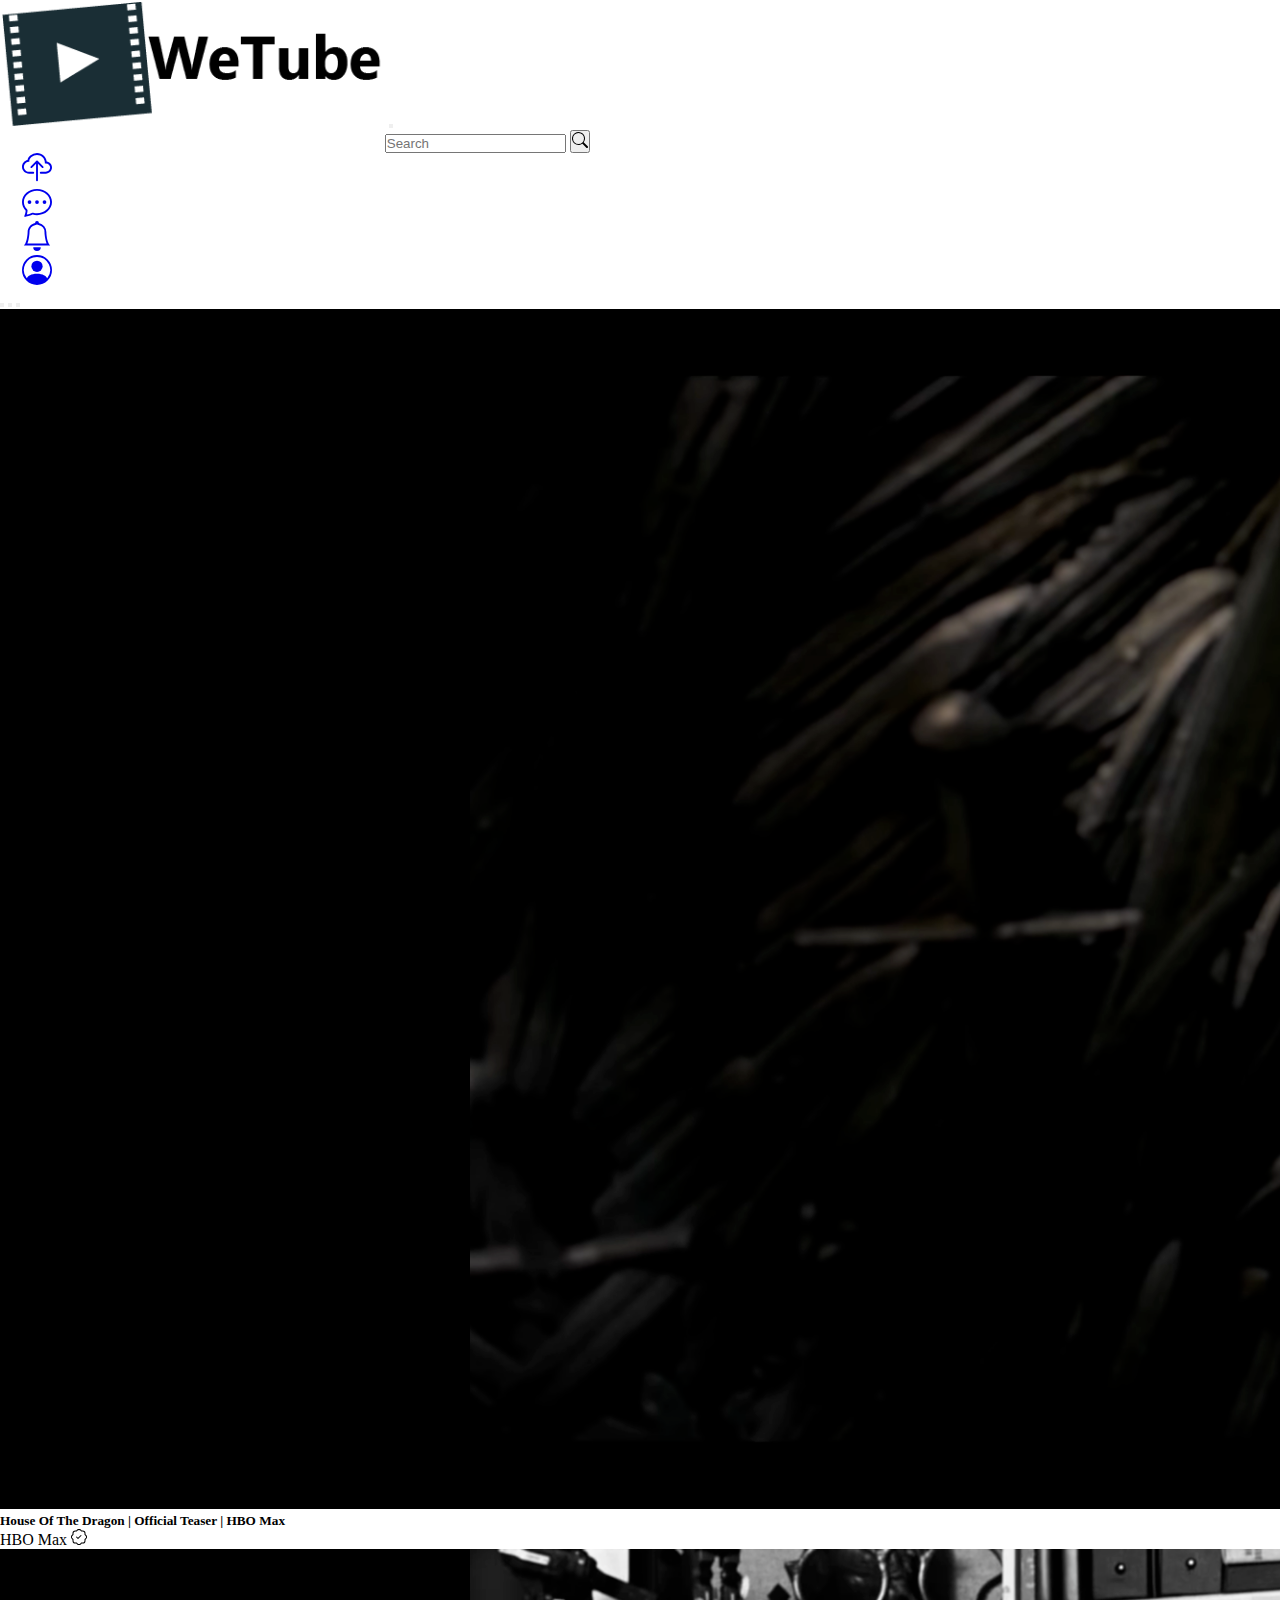
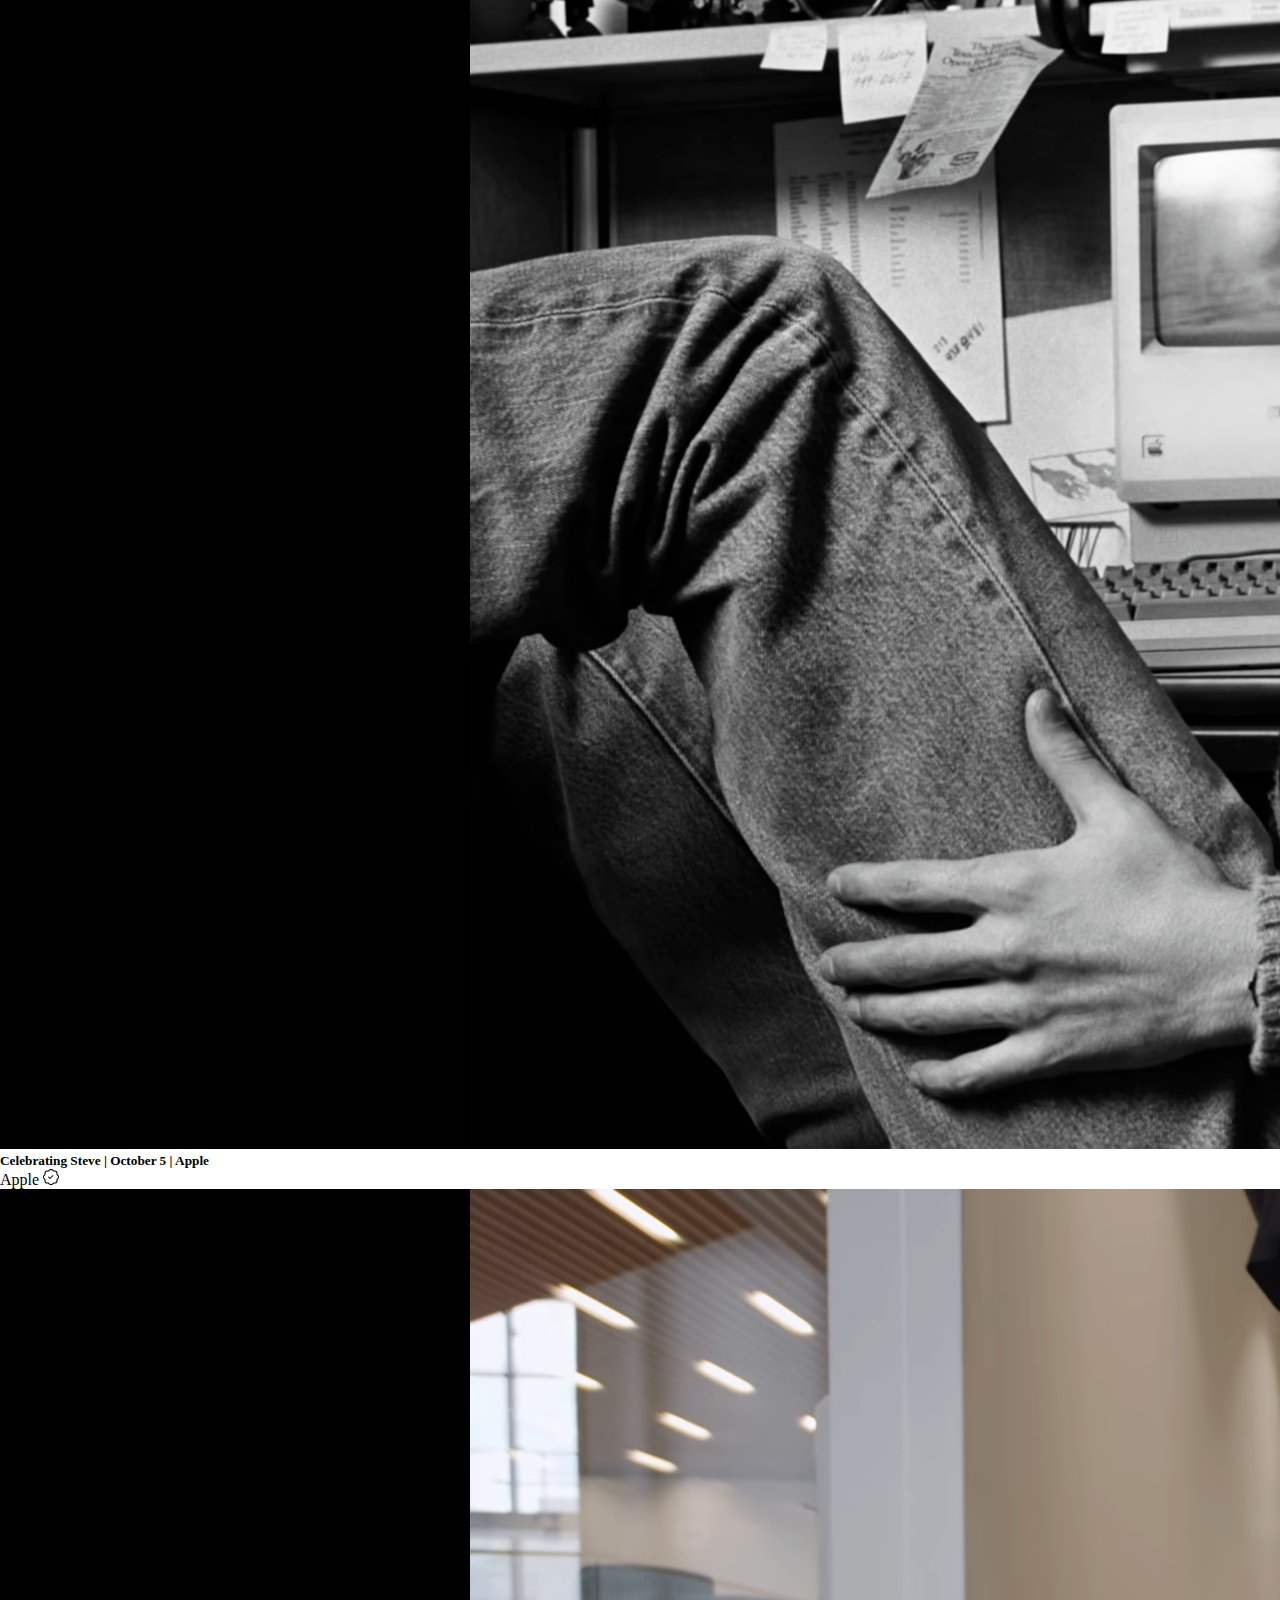
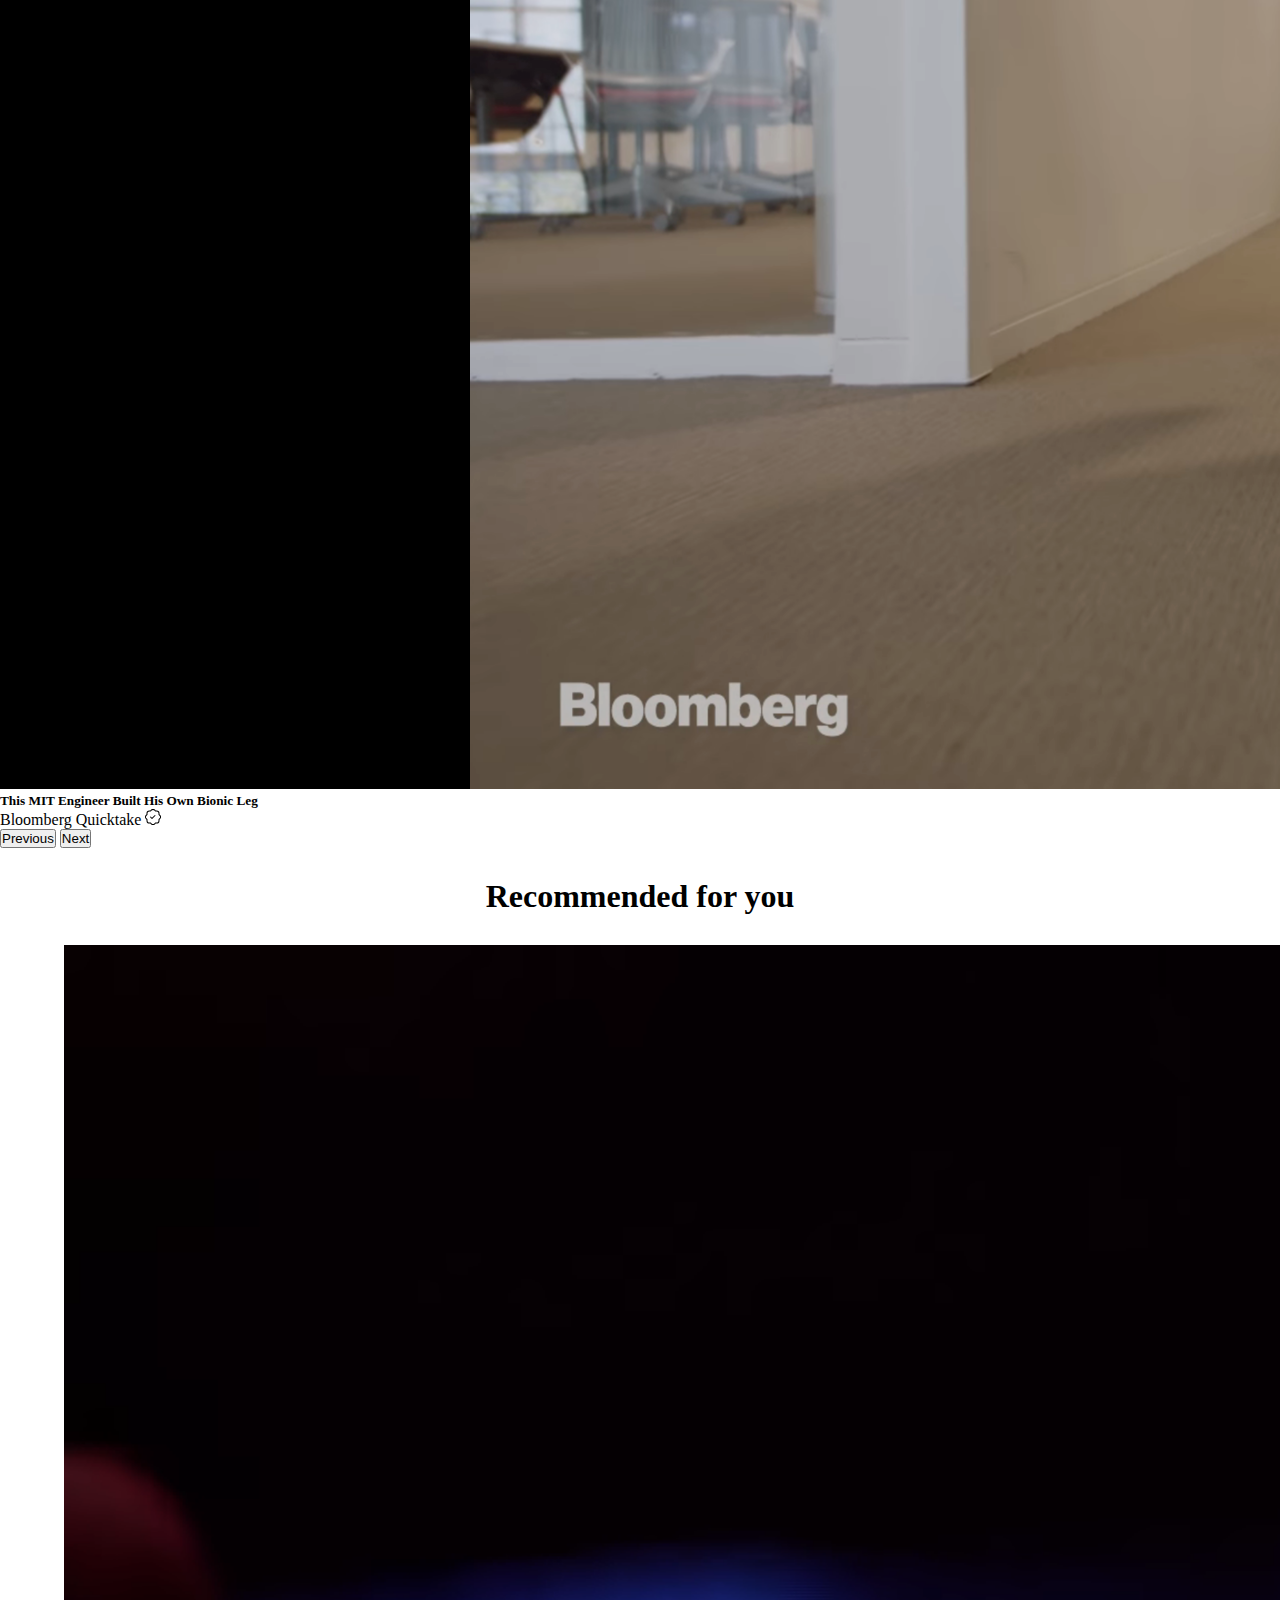
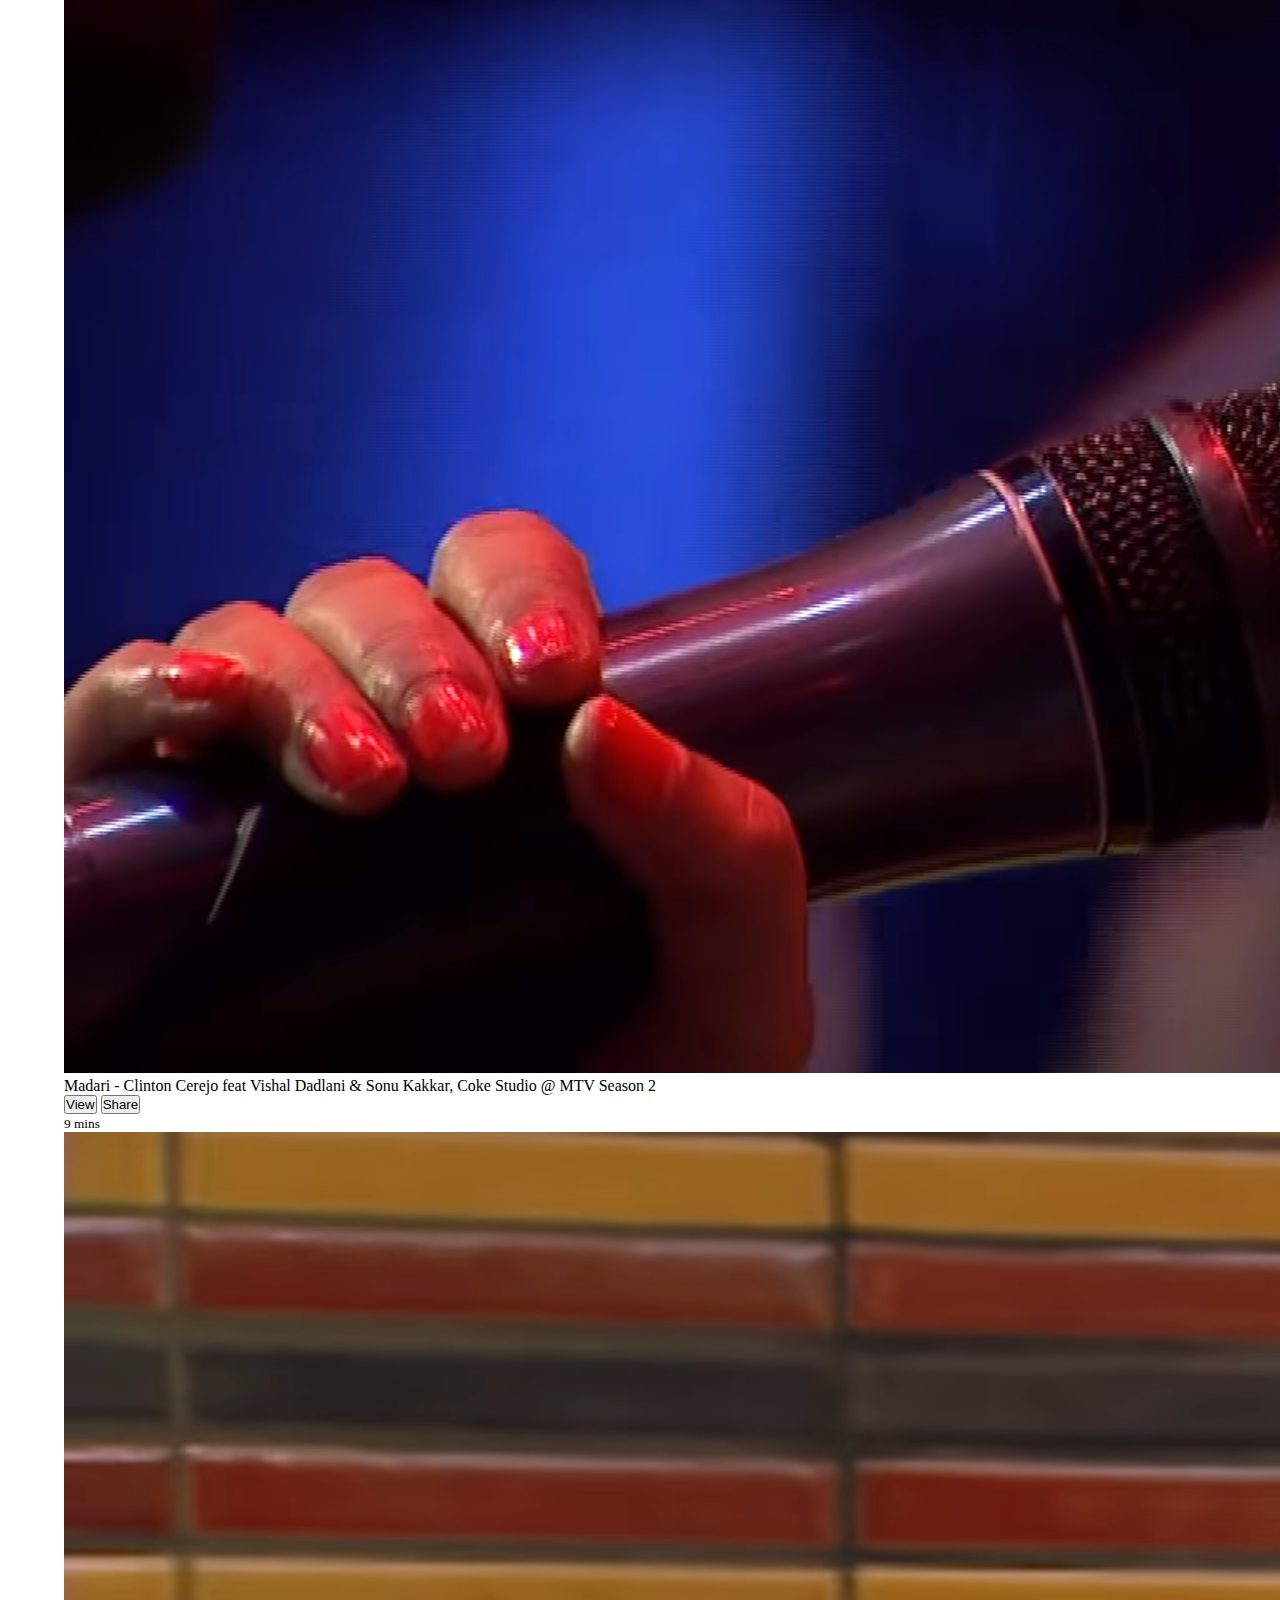
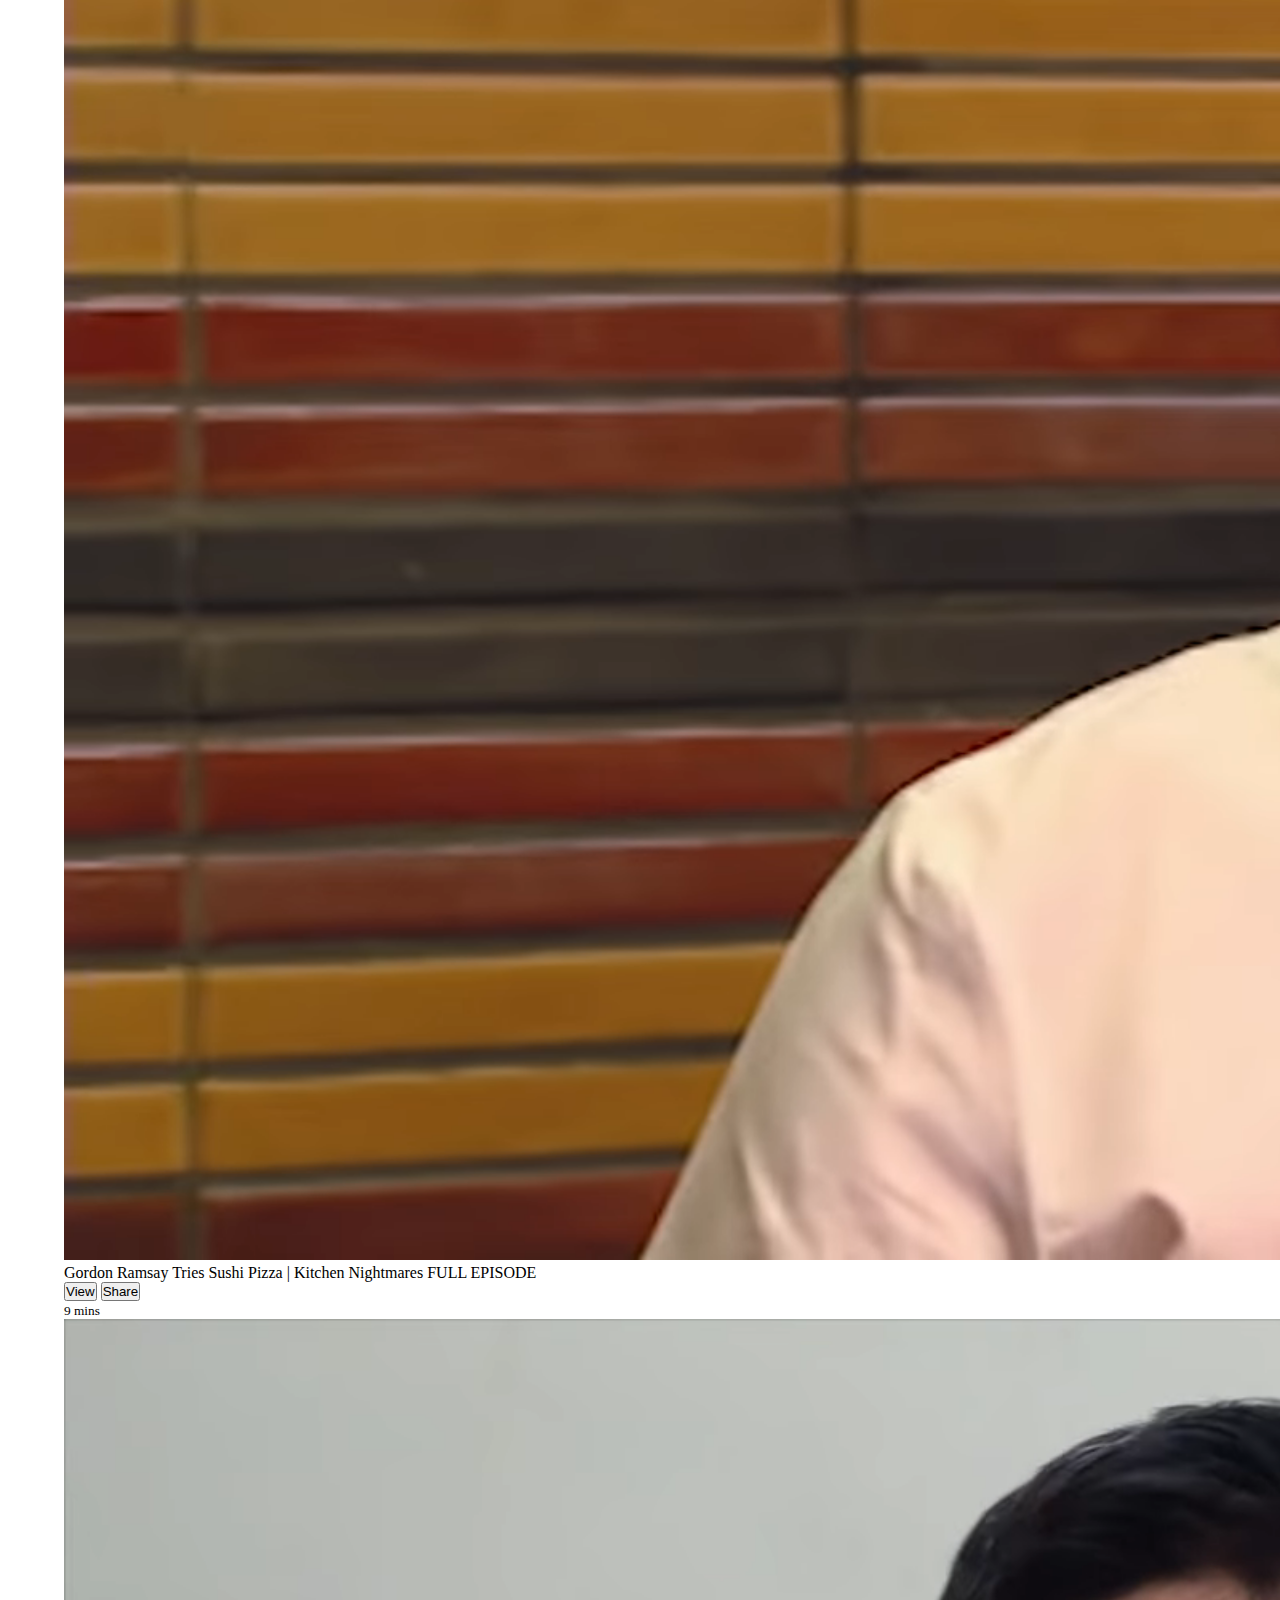
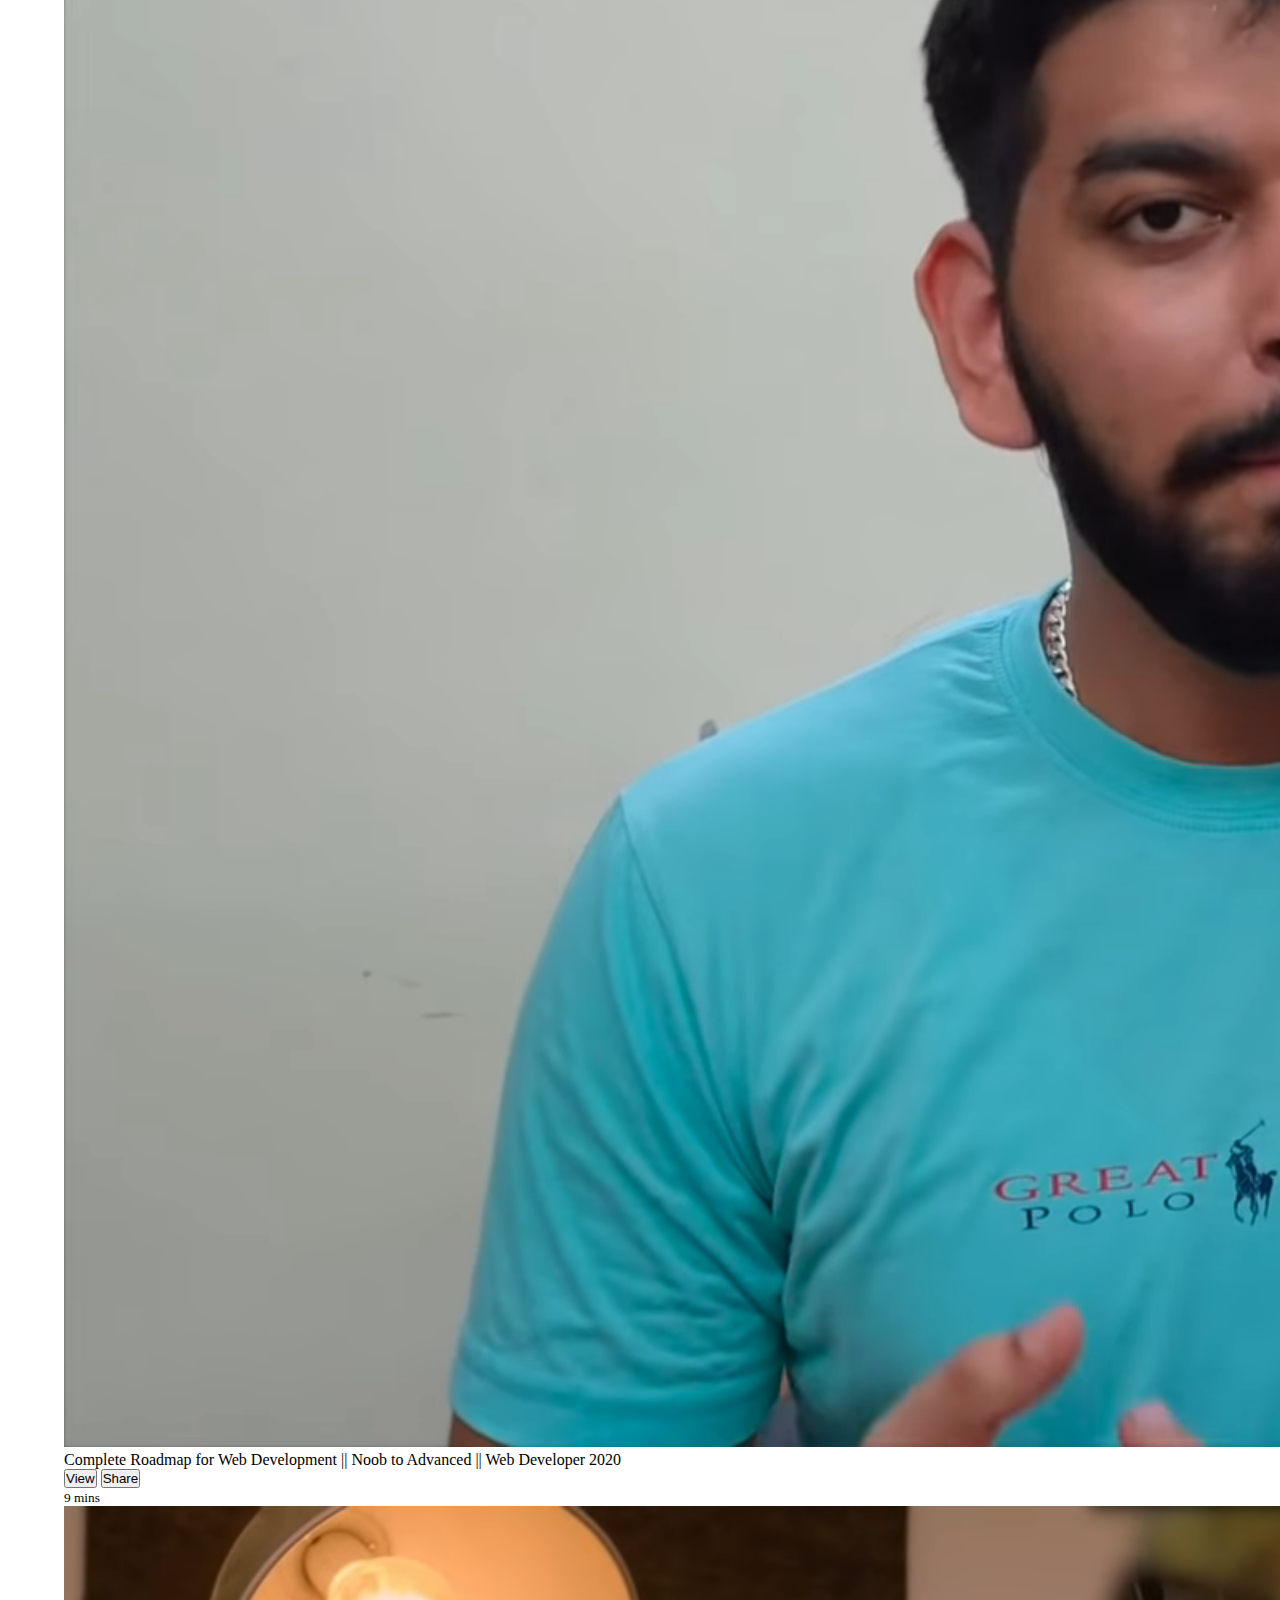
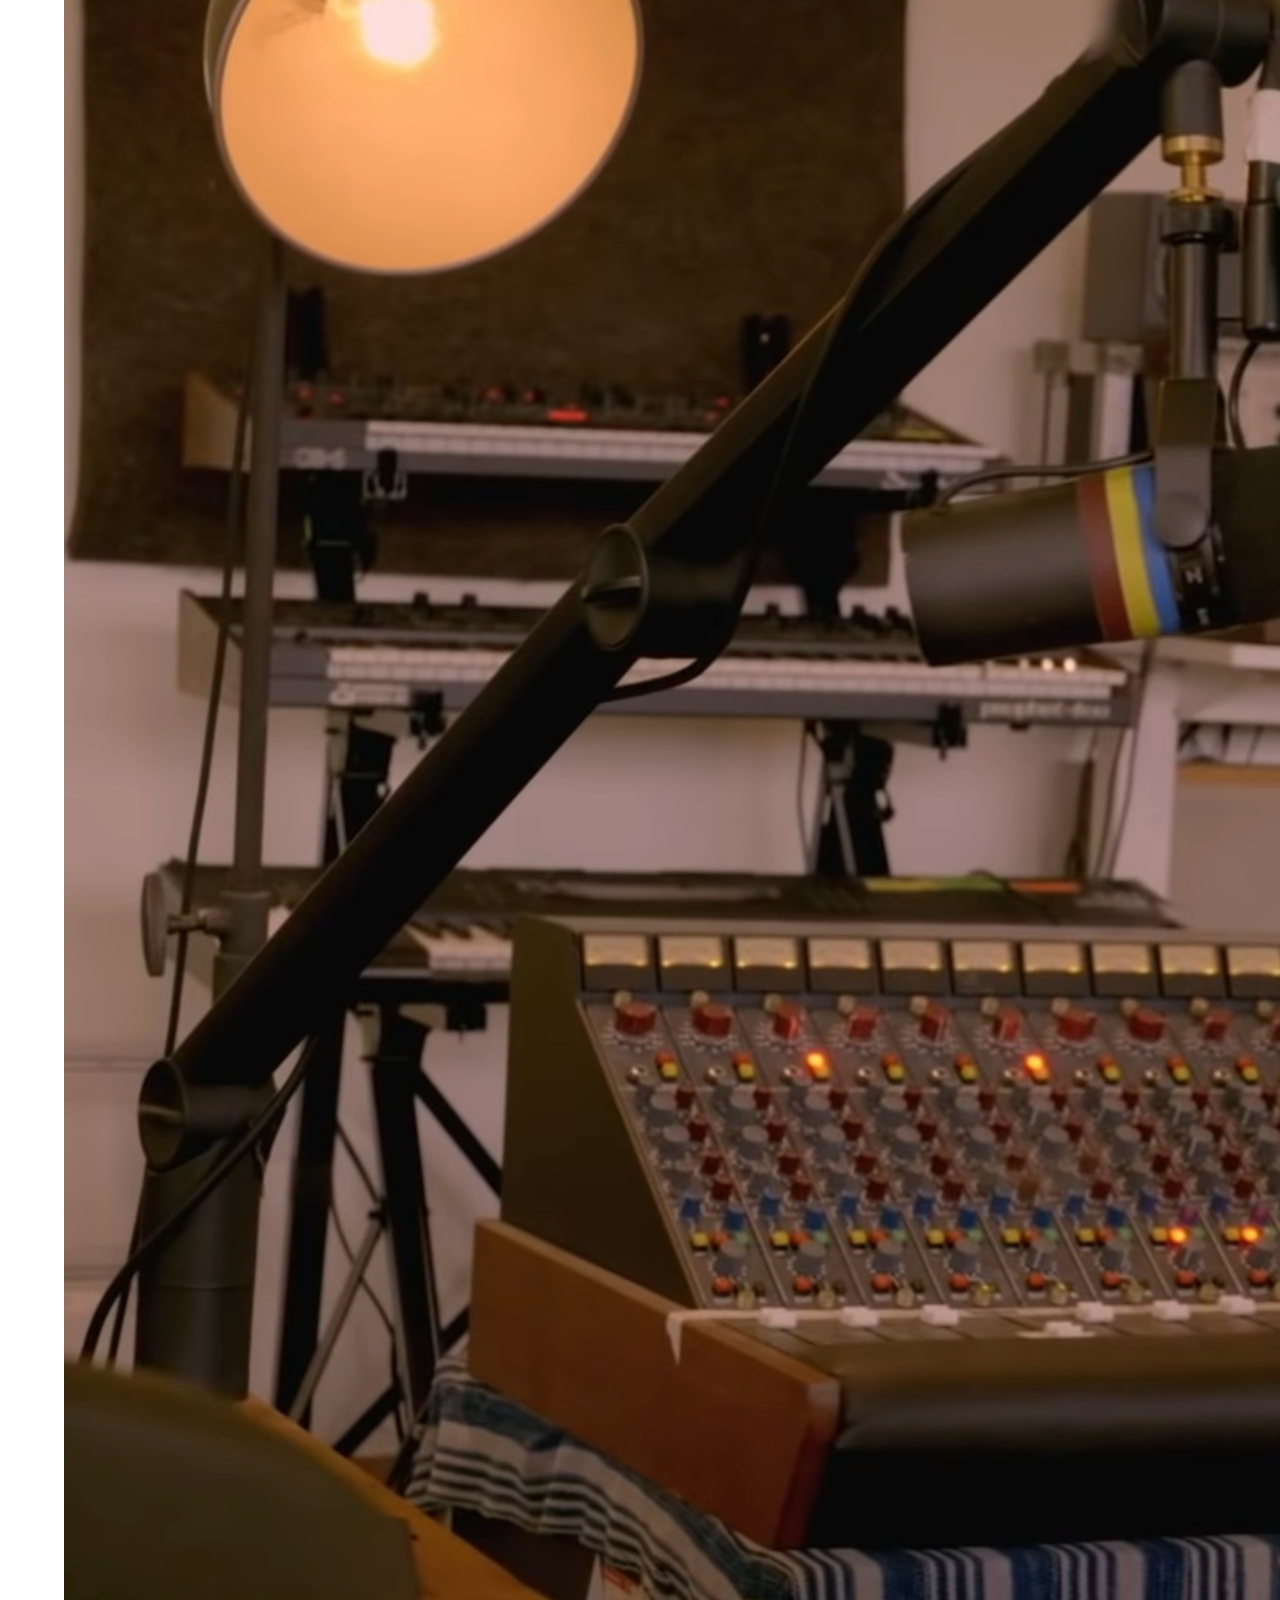
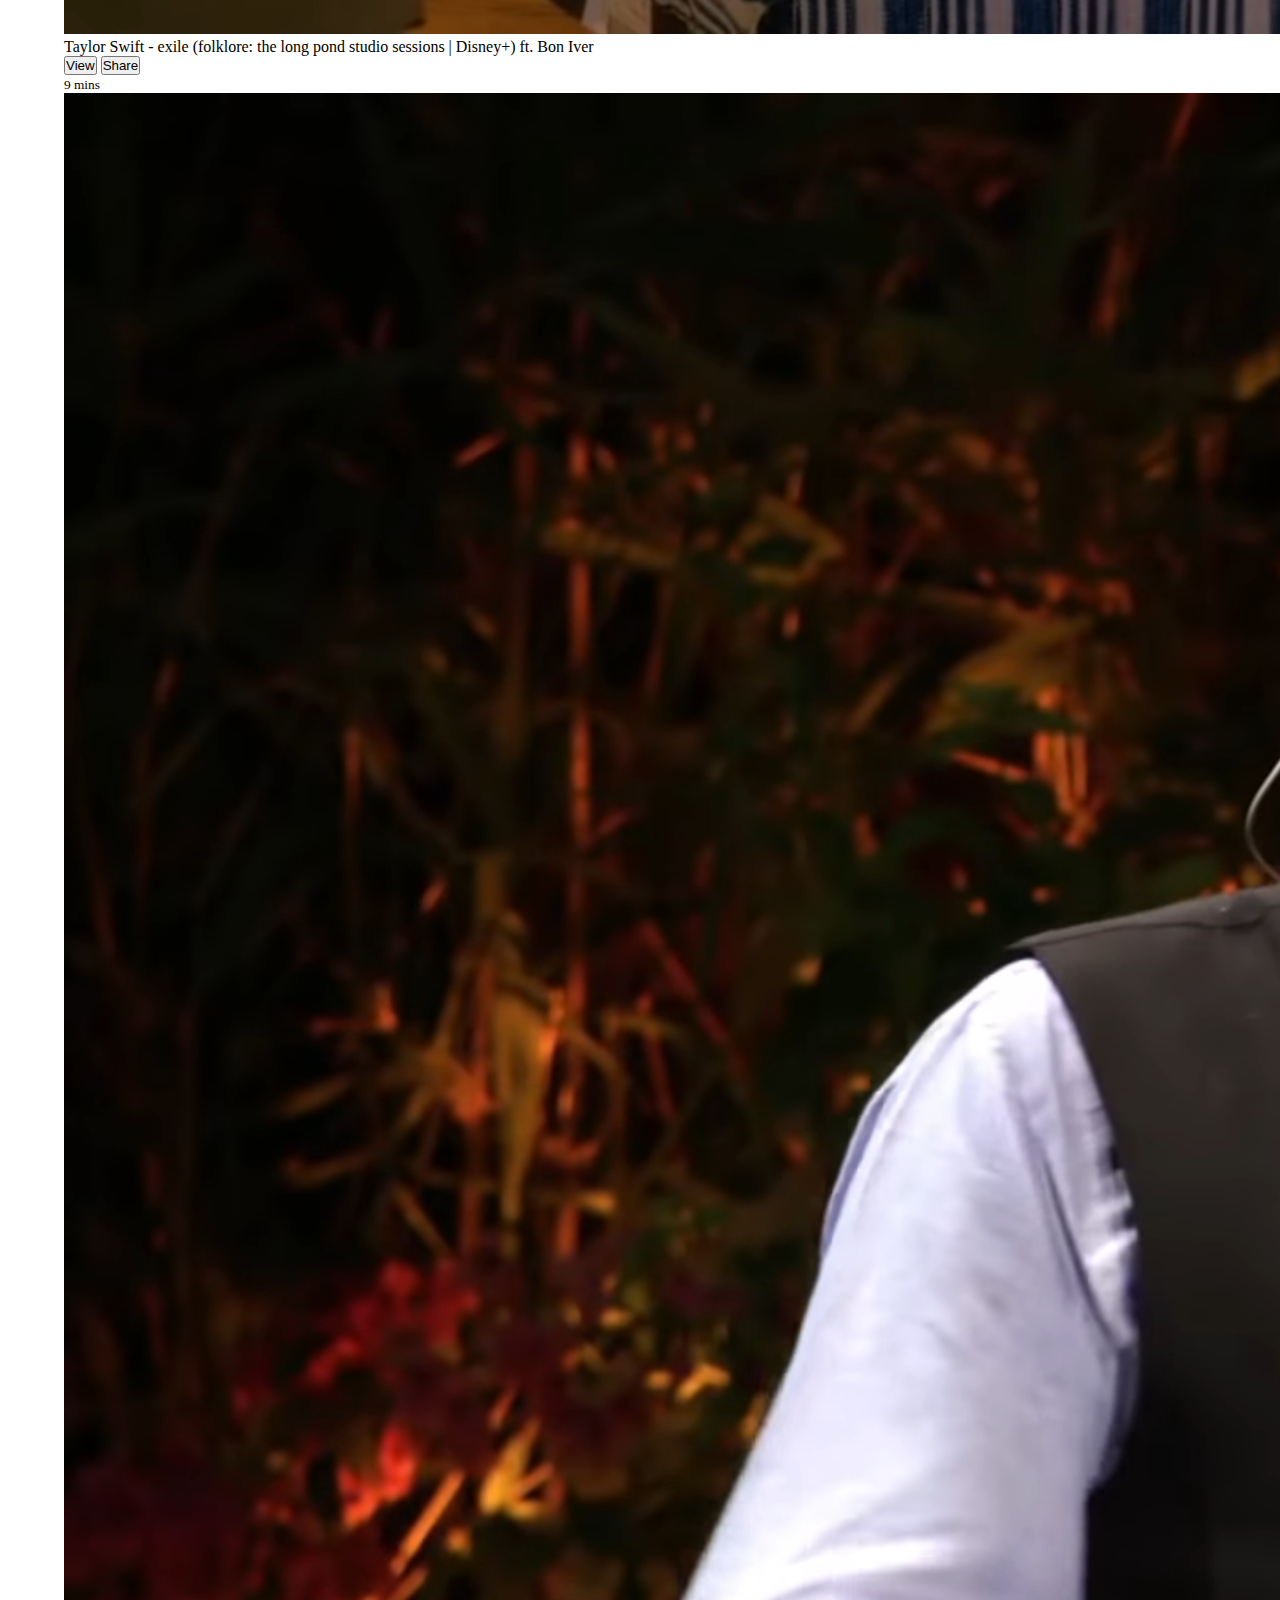
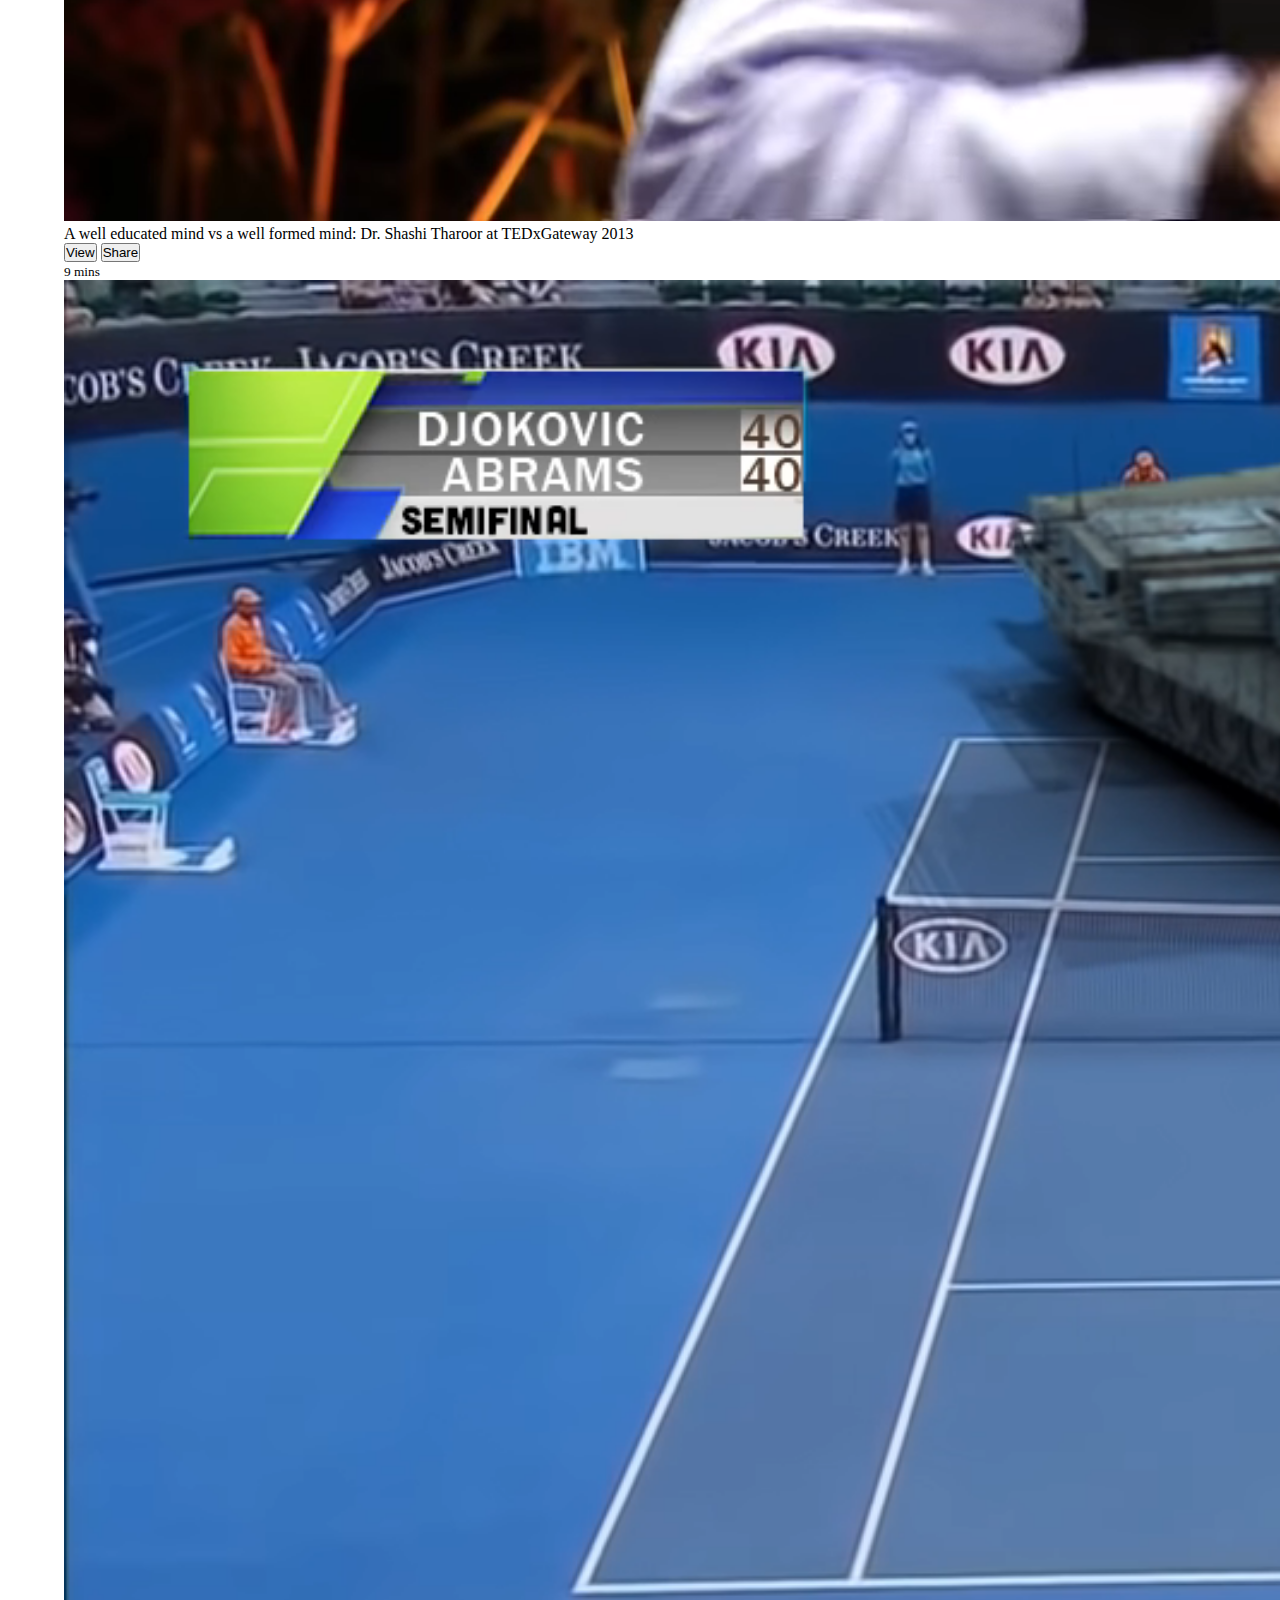
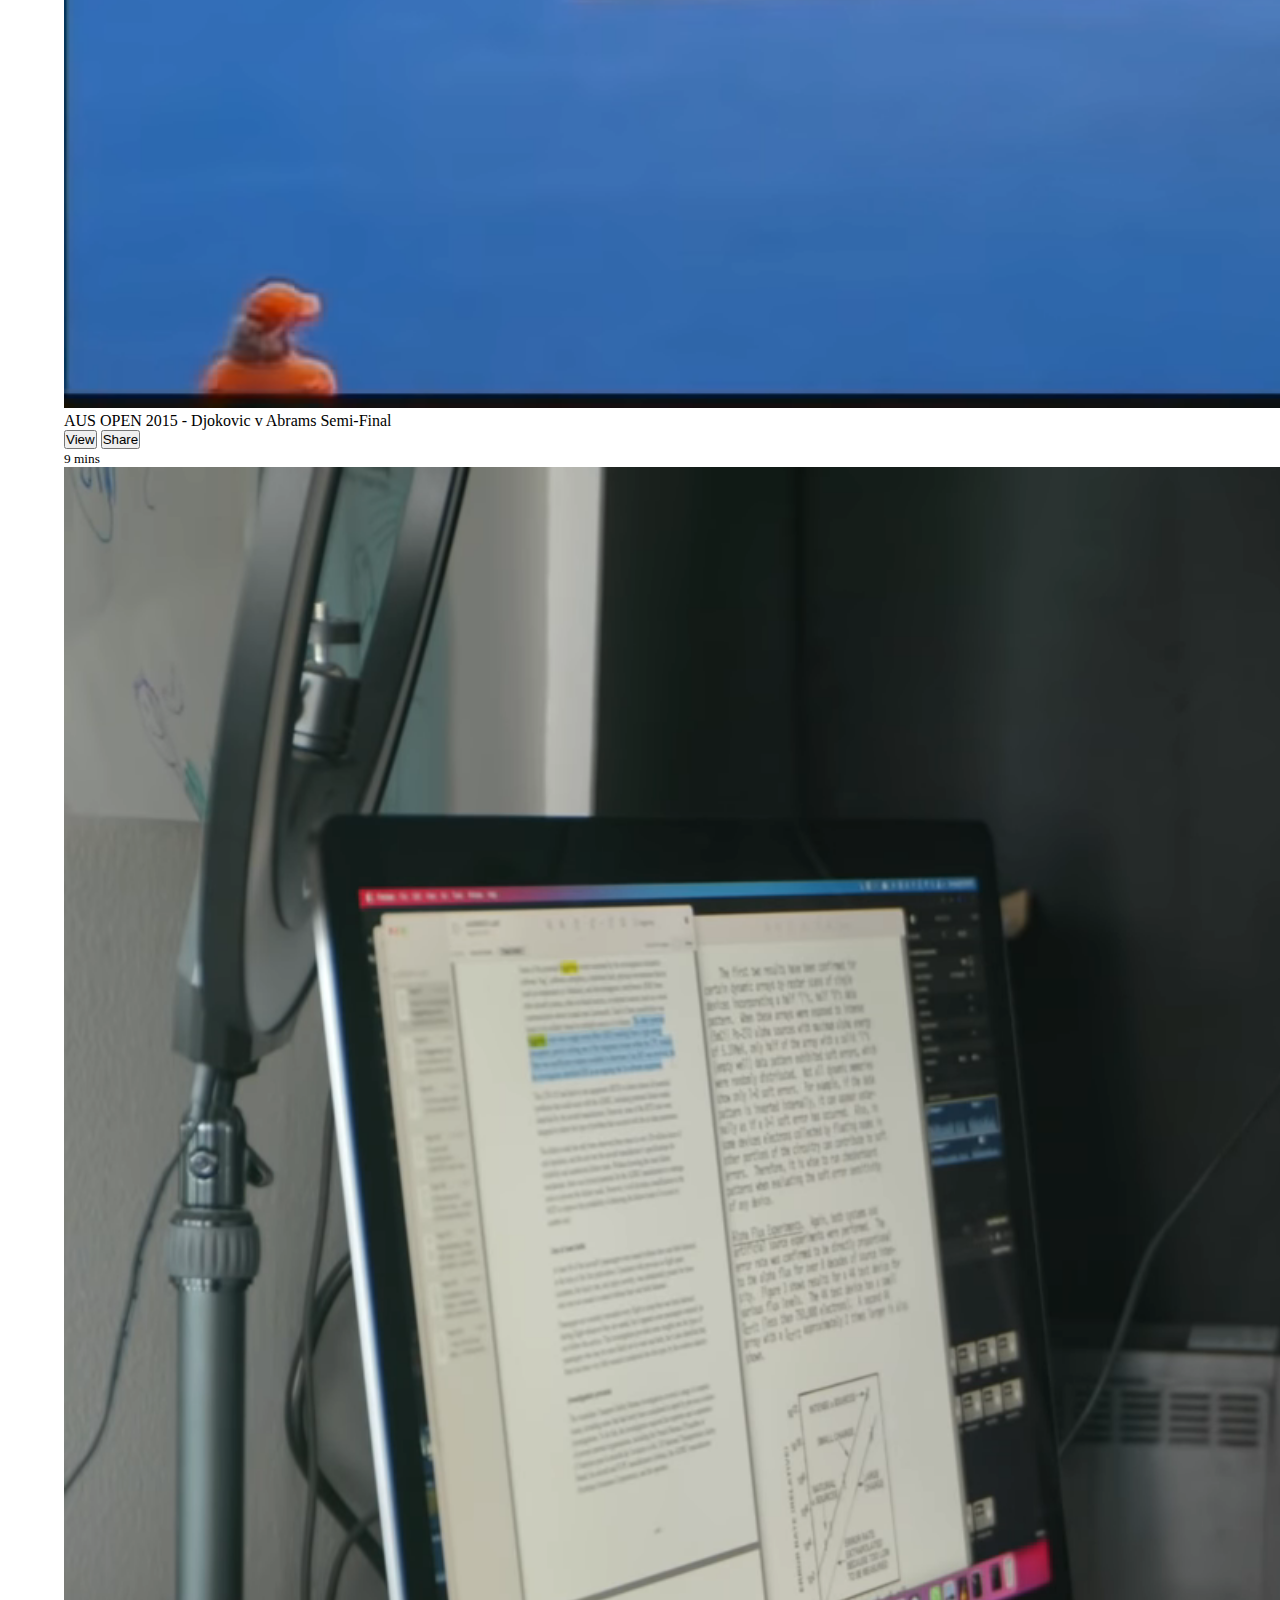
<file: index.html>
<!doctype html>
<html lang="en">

<head>
  <!-- Required meta tags -->
  <meta charset="utf-8">
  <meta name="viewport" content="width=device-width, initial-scale=1">

  <!-- Bootstrap CSS -->
  <link href="https://cdn.jsdelivr.net/npm/bootstrap@5.1.3/dist/css/bootstrap.min.css" rel="stylesheet"
    integrity="sha384-1BmE4kWBq78iYhFldvKuhfTAU6auU8tT94WrHftjDbrCEXSU1oBoqyl2QvZ6jIW3" crossorigin="anonymous">
  <link rel="stylesheet" href="css/style.css">

  <title>WeTube</title>
</head>

<body>

  <div class="header">
    <div class="menu-bar">
      <nav class="navbar navbar-expand-lg navbar-light bg-light top-navbar sticky-top fixed-top">
        <div class="container-fluid">
          <a class="navbar-brand" href="index.html"><img class="logo" src="images/logo.png" alt="" data-bs-toggle="popover"
            data-bs-trigger="hover" title="WeTube"></a>
          <button class="navbar-toggler" type="button" data-bs-toggle="collapse"
            data-bs-target="#navbarSupportedContent" aria-controls="navbarSupportedContent" aria-expanded="false"
            aria-label="Toggle navigation">
            <span class="navbar-toggler-icon"></span>
          </button>
          <div class="collapse navbar-collapse" id="navbarSupportedContent">
            <form class="d-flex search-bar">
              <input class="form-control me-2 search-bar-input" type="search" placeholder="Search" aria-label="Search">
              <button class="btn btn-outline-secondary" type="submit" data-bs-toggle="popover"
              data-bs-trigger="hover" title="Search"><svg xmlns="http://www.w3.org/2000/svg" width="16"
                  height="16" fill="currentColor" class="bi bi-search" viewBox="0 0 16 16">
                  <path
                    d="M11.742 10.344a6.5 6.5 0 1 0-1.397 1.398h-.001c.03.04.062.078.098.115l3.85 3.85a1 1 0 0 0 1.415-1.414l-3.85-3.85a1.007 1.007 0 0 0-.115-.1zM12 6.5a5.5 5.5 0 1 1-11 0 5.5 5.5 0 0 1 11 0z" />
                </svg></button>
            </form>
            <ul class="navbar-nav ms-auto">
              <li class="nav-item">
                <a class="nav-link active navbar-icon" aria-current="page" href="upload.html" data-bs-toggle="popover"
                  data-bs-trigger="hover" title="Upload"><svg xmlns="http://www.w3.org/2000/svg" width="30" height="30"
                    fill="currentColor" class="bi bi-cloud-upload" viewBox="0 0 16 16">
                    <path fill-rule="evenodd"
                      d="M4.406 1.342A5.53 5.53 0 0 1 8 0c2.69 0 4.923 2 5.166 4.579C14.758 4.804 16 6.137 16 7.773 16 9.569 14.502 11 12.687 11H10a.5.5 0 0 1 0-1h2.688C13.979 10 15 8.988 15 7.773c0-1.216-1.02-2.228-2.313-2.228h-.5v-.5C12.188 2.825 10.328 1 8 1a4.53 4.53 0 0 0-2.941 1.1c-.757.652-1.153 1.438-1.153 2.055v.448l-.445.049C2.064 4.805 1 5.952 1 7.318 1 8.785 2.23 10 3.781 10H6a.5.5 0 0 1 0 1H3.781C1.708 11 0 9.366 0 7.318c0-1.763 1.266-3.223 2.942-3.593.143-.863.698-1.723 1.464-2.383z" />
                    <path fill-rule="evenodd"
                      d="M7.646 4.146a.5.5 0 0 1 .708 0l3 3a.5.5 0 0 1-.708.708L8.5 5.707V14.5a.5.5 0 0 1-1 0V5.707L5.354 7.854a.5.5 0 1 1-.708-.708l3-3z" />
                  </svg></a>
              </li>
              <li class="nav-item">
                <a class="nav-link active navbar-icon" aria-current="page" href="#" data-bs-toggle="popover"
                  data-bs-trigger="hover" title="Chat"><svg xmlns="http://www.w3.org/2000/svg" width="30" height="30"
                    fill="currentColor" class="bi bi-chat-dots" viewBox="0 0 16 16">
                    <path
                      d="M5 8a1 1 0 1 1-2 0 1 1 0 0 1 2 0zm4 0a1 1 0 1 1-2 0 1 1 0 0 1 2 0zm3 1a1 1 0 1 0 0-2 1 1 0 0 0 0 2z" />
                    <path
                      d="m2.165 15.803.02-.004c1.83-.363 2.948-.842 3.468-1.105A9.06 9.06 0 0 0 8 15c4.418 0 8-3.134 8-7s-3.582-7-8-7-8 3.134-8 7c0 1.76.743 3.37 1.97 4.6a10.437 10.437 0 0 1-.524 2.318l-.003.011a10.722 10.722 0 0 1-.244.637c-.079.186.074.394.273.362a21.673 21.673 0 0 0 .693-.125zm.8-3.108a1 1 0 0 0-.287-.801C1.618 10.83 1 9.468 1 8c0-3.192 3.004-6 7-6s7 2.808 7 6c0 3.193-3.004 6-7 6a8.06 8.06 0 0 1-2.088-.272 1 1 0 0 0-.711.074c-.387.196-1.24.57-2.634.893a10.97 10.97 0 0 0 .398-2z" />
                  </svg></a>
              </li>
              <li class="nav-item">
                <a class="nav-link active navbar-icon" aria-current="page" href="#" data-bs-toggle="popover"
                  data-bs-trigger="hover" title="Notifications"><svg xmlns="http://www.w3.org/2000/svg" width="30" height="30"
                    fill="currentColor" class="bi bi-bell" viewBox="0 0 16 16">
                    <path
                      d="M8 16a2 2 0 0 0 2-2H6a2 2 0 0 0 2 2zM8 1.918l-.797.161A4.002 4.002 0 0 0 4 6c0 .628-.134 2.197-.459 3.742-.16.767-.376 1.566-.663 2.258h10.244c-.287-.692-.502-1.49-.663-2.258C12.134 8.197 12 6.628 12 6a4.002 4.002 0 0 0-3.203-3.92L8 1.917zM14.22 12c.223.447.481.801.78 1H1c.299-.199.557-.553.78-1C2.68 10.2 3 6.88 3 6c0-2.42 1.72-4.44 4.005-4.901a1 1 0 1 1 1.99 0A5.002 5.002 0 0 1 13 6c0 .88.32 4.2 1.22 6z" />
                  </svg></a>
              </li>
              <li class="nav-item">
                <a class="nav-link active navbar-icon" aria-current="page" href="#" data-bs-toggle="popover"
                  data-bs-trigger="hover" title="User"><svg xmlns="http://www.w3.org/2000/svg" width="30" height="30"
                    fill="currentColor" class="bi bi-person-circle" viewBox="0 0 16 16">
                    <path d="M11 6a3 3 0 1 1-6 0 3 3 0 0 1 6 0z" />
                    <path fill-rule="evenodd"
                      d="M0 8a8 8 0 1 1 16 0A8 8 0 0 1 0 8zm8-7a7 7 0 0 0-5.468 11.37C3.242 11.226 4.805 10 8 10s4.757 1.225 5.468 2.37A7 7 0 0 0 8 1z" />
                  </svg></a>
              </li>
          </div>
        </div>
      </nav>
    </div>
  </div>


  <div class="carousel-container">
    <div id="carouselExampleCaptions" class="carousel slide carousel-fade" data-bs-ride="carousel">
      <div class="carousel-indicators">
        <button type="button" data-bs-target="#carouselExampleCaptions" data-bs-slide-to="0" class="active"
          aria-current="true" aria-label="Slide 1"></button>
        <button type="button" data-bs-target="#carouselExampleCaptions" data-bs-slide-to="1"
          aria-label="Slide 2"></button>
        <button type="button" data-bs-target="#carouselExampleCaptions" data-bs-slide-to="2"
          aria-label="Slide 3"></button>
      </div>
      <div class="carousel-inner">
        <div class="carousel-item active">
          <img src="images/house-of-dragons-trailer.png" class="d-block w-100 trending-images" alt="...">
          <div class="carousel-caption d-none d-md-block">
            <h5>House Of The Dragon | Official Teaser | HBO Max</h5>
            <p>HBO Max <svg xmlns="http://www.w3.org/2000/svg" width="16" height="16" fill="currentColor"
                class="bi bi-patch-check" viewBox="0 0 16 16">
                <path fill-rule="evenodd"
                  d="M10.354 6.146a.5.5 0 0 1 0 .708l-3 3a.5.5 0 0 1-.708 0l-1.5-1.5a.5.5 0 1 1 .708-.708L7 8.793l2.646-2.647a.5.5 0 0 1 .708 0z" />
                <path
                  d="m10.273 2.513-.921-.944.715-.698.622.637.89-.011a2.89 2.89 0 0 1 2.924 2.924l-.01.89.636.622a2.89 2.89 0 0 1 0 4.134l-.637.622.011.89a2.89 2.89 0 0 1-2.924 2.924l-.89-.01-.622.636a2.89 2.89 0 0 1-4.134 0l-.622-.637-.89.011a2.89 2.89 0 0 1-2.924-2.924l.01-.89-.636-.622a2.89 2.89 0 0 1 0-4.134l.637-.622-.011-.89a2.89 2.89 0 0 1 2.924-2.924l.89.01.622-.636a2.89 2.89 0 0 1 4.134 0l-.715.698a1.89 1.89 0 0 0-2.704 0l-.92.944-1.32-.016a1.89 1.89 0 0 0-1.911 1.912l.016 1.318-.944.921a1.89 1.89 0 0 0 0 2.704l.944.92-.016 1.32a1.89 1.89 0 0 0 1.912 1.911l1.318-.016.921.944a1.89 1.89 0 0 0 2.704 0l.92-.944 1.32.016a1.89 1.89 0 0 0 1.911-1.912l-.016-1.318.944-.921a1.89 1.89 0 0 0 0-2.704l-.944-.92.016-1.32a1.89 1.89 0 0 0-1.912-1.911l-1.318.016z" />
              </svg></p>
          </div>
        </div>
        <div class="carousel-item">
          <img src="images/jobs.png" class="d-block w-100" alt="...">
          <div class="carousel-caption d-none d-md-block">
            <h5>Celebrating Steve | October 5 | Apple</h5>
            <p>Apple <svg xmlns="http://www.w3.org/2000/svg" width="16" height="16" fill="currentColor"
                class="bi bi-patch-check" viewBox="0 0 16 16">
                <path fill-rule="evenodd"
                  d="M10.354 6.146a.5.5 0 0 1 0 .708l-3 3a.5.5 0 0 1-.708 0l-1.5-1.5a.5.5 0 1 1 .708-.708L7 8.793l2.646-2.647a.5.5 0 0 1 .708 0z" />
                <path
                  d="m10.273 2.513-.921-.944.715-.698.622.637.89-.011a2.89 2.89 0 0 1 2.924 2.924l-.01.89.636.622a2.89 2.89 0 0 1 0 4.134l-.637.622.011.89a2.89 2.89 0 0 1-2.924 2.924l-.89-.01-.622.636a2.89 2.89 0 0 1-4.134 0l-.622-.637-.89.011a2.89 2.89 0 0 1-2.924-2.924l.01-.89-.636-.622a2.89 2.89 0 0 1 0-4.134l.637-.622-.011-.89a2.89 2.89 0 0 1 2.924-2.924l.89.01.622-.636a2.89 2.89 0 0 1 4.134 0l-.715.698a1.89 1.89 0 0 0-2.704 0l-.92.944-1.32-.016a1.89 1.89 0 0 0-1.911 1.912l.016 1.318-.944.921a1.89 1.89 0 0 0 0 2.704l.944.92-.016 1.32a1.89 1.89 0 0 0 1.912 1.911l1.318-.016.921.944a1.89 1.89 0 0 0 2.704 0l.92-.944 1.32.016a1.89 1.89 0 0 0 1.911-1.912l-.016-1.318.944-.921a1.89 1.89 0 0 0 0-2.704l-.944-.92.016-1.32a1.89 1.89 0 0 0-1.912-1.911l-1.318.016z" />
              </svg></p>
          </div>
        </div>
        <div class="carousel-item">
          <img src="images/mit-bionic.png" class="d-block w-100" alt="...">
          <div class="carousel-caption d-none d-md-block">
            <h5>This MIT Engineer Built His Own Bionic Leg</h5>
            <p>Bloomberg Quicktake <svg xmlns="http://www.w3.org/2000/svg" width="16" height="16" fill="currentColor"
                class="bi bi-patch-check" viewBox="0 0 16 16">
                <path fill-rule="evenodd"
                  d="M10.354 6.146a.5.5 0 0 1 0 .708l-3 3a.5.5 0 0 1-.708 0l-1.5-1.5a.5.5 0 1 1 .708-.708L7 8.793l2.646-2.647a.5.5 0 0 1 .708 0z" />
                <path
                  d="m10.273 2.513-.921-.944.715-.698.622.637.89-.011a2.89 2.89 0 0 1 2.924 2.924l-.01.89.636.622a2.89 2.89 0 0 1 0 4.134l-.637.622.011.89a2.89 2.89 0 0 1-2.924 2.924l-.89-.01-.622.636a2.89 2.89 0 0 1-4.134 0l-.622-.637-.89.011a2.89 2.89 0 0 1-2.924-2.924l.01-.89-.636-.622a2.89 2.89 0 0 1 0-4.134l.637-.622-.011-.89a2.89 2.89 0 0 1 2.924-2.924l.89.01.622-.636a2.89 2.89 0 0 1 4.134 0l-.715.698a1.89 1.89 0 0 0-2.704 0l-.92.944-1.32-.016a1.89 1.89 0 0 0-1.911 1.912l.016 1.318-.944.921a1.89 1.89 0 0 0 0 2.704l.944.92-.016 1.32a1.89 1.89 0 0 0 1.912 1.911l1.318-.016.921.944a1.89 1.89 0 0 0 2.704 0l.92-.944 1.32.016a1.89 1.89 0 0 0 1.911-1.912l-.016-1.318.944-.921a1.89 1.89 0 0 0 0-2.704l-.944-.92.016-1.32a1.89 1.89 0 0 0-1.912-1.911l-1.318.016z" />
              </svg></p>
          </div>
        </div>
      </div>
      <button class="carousel-control-prev" type="button" data-bs-target="#carouselExampleCaptions"
        data-bs-slide="prev">
        <span class="carousel-control-prev-icon" aria-hidden="true"></span>
        <span class="visually-hidden">Previous</span>
      </button>
      <button class="carousel-control-next" type="button" data-bs-target="#carouselExampleCaptions"
        data-bs-slide="next">
        <span class="carousel-control-next-icon" aria-hidden="true"></span>
        <span class="visually-hidden">Next</span>
      </button>
    </div>
  </div>


  <div class="album py-2 bg-light">
    <h1 class="fw-light recommended-title">Recommended for you</h1>
    <div class="container">

      <div class="row row-cols-1 row-cols-sm-2 row-cols-md-3 g-3">
        <div class="col">
          <div class="card shadow-sm">
            <img src="images/video1.png" alt="">

            <div class="card-body">
              <p class="card-text">Madari - Clinton Cerejo feat Vishal Dadlani & Sonu Kakkar, Coke Studio @ MTV Season 2
              </p>
              <div class="d-flex justify-content-between align-items-center">
                <div class="btn-group">
                  <button type="button" class="btn btn-sm btn-outline-secondary" onclick="openLink('coke_studio')">View</button>
                  <button type="button" class="btn btn-sm btn-outline-secondary">Share</button>
                </div>
                <small class="text-muted">9 mins</small>
              </div>
            </div>
          </div>
        </div>
        <div class="col">
          <div class="card shadow-sm">
            <img src="images/video2.png" alt="">

            <div class="card-body">
              <p class="card-text">Gordon Ramsay Tries Sushi Pizza | Kitchen Nightmares FULL EPISODE</p>
              <div class="d-flex justify-content-between align-items-center">
                <div class="btn-group">
                  <button type="button" class="btn btn-sm btn-outline-secondary" onclick="openLink('kitchen_nightmares')">View</button>
                  <button type="button" class="btn btn-sm btn-outline-secondary">Share</button>
                </div>
                <small class="text-muted">9 mins</small>
              </div>
            </div>
          </div>
        </div>
        <div class="col">
          <div class="card shadow-sm">
            <img src="images/video3.png" alt="">

            <div class="card-body">
              <p class="card-text">Complete Roadmap for Web Development || Noob to Advanced || Web Developer 2020</p>
              <div class="d-flex justify-content-between align-items-center">
                <div class="btn-group">
                  <button type="button" class="btn btn-sm btn-outline-secondary" onclick="openLink('web_dev')">View</button>
                  <button type="button" class="btn btn-sm btn-outline-secondary">Share</button>
                </div>
                <small class="text-muted">9 mins</small>
              </div>
            </div>
          </div>
        </div>

        <div class="col">
          <div class="card shadow-sm">
            <img src="images/video4.png" alt="">

            <div class="card-body">
              <p class="card-text">Taylor Swift - exile (folklore: the long pond studio sessions | Disney+) ft. Bon Iver
              </p>
              <div class="d-flex justify-content-between align-items-center">
                <div class="btn-group">
                  <button type="button" class="btn btn-sm btn-outline-secondary" onclick="openLink('taylor_swift')">View</button>
                  <button type="button" class="btn btn-sm btn-outline-secondary">Share</button>
                </div>
                <small class="text-muted">9 mins</small>
              </div>
            </div>
          </div>
        </div>
        <div class="col">
          <div class="card shadow-sm">
            <img src="images/video5.png" alt="">

            <div class="card-body">
              <p class="card-text">A well educated mind vs a well formed mind: Dr. Shashi Tharoor at TEDxGateway 2013
              </p>
              <div class="d-flex justify-content-between align-items-center">
                <div class="btn-group">
                  <button type="button" class="btn btn-sm btn-outline-secondary" onclick="openLink('tedx')">View</button>
                  <button type="button" class="btn btn-sm btn-outline-secondary">Share</button>
                </div>
                <small class="text-muted">9 mins</small>
              </div>
            </div>
          </div>
        </div>

        <div class="col">
          <div class="card shadow-sm">
            <img src="images/video8.png" alt="">

            <div class="card-body">
              <p class="card-text">AUS OPEN 2015 - Djokovic v Abrams Semi-Final</p>
              <div class="d-flex justify-content-between align-items-center">
                <div class="btn-group">
                  <button type="button" class="btn btn-sm btn-outline-secondary" onclick="openLink('tennis')">View</button>
                  <button type="button" class="btn btn-sm btn-outline-secondary">Share</button>
                </div>
                <small class="text-muted">9 mins</small>
              </div>
            </div>
          </div>
        </div>


        <div class="col">
          <div class="card shadow-sm">
            <img src="images/video7.png" alt="">

            <div class="card-body">
              <p class="card-text">The Universe is Hostile to Computers</p>
              <div class="d-flex justify-content-between align-items-center">
                <div class="btn-group">
                  <button type="button" class="btn btn-sm btn-outline-secondary" onclick="openLink('universe')">View</button>
                  <button type="button" class="btn btn-sm btn-outline-secondary">Share</button>
                </div>
                <small class="text-muted">9 mins</small>
              </div>
            </div>
          </div>
        </div>
        <div class="col">
          <div class="card shadow-sm">
            <img src="images/video6.png" alt="">

            <div class="card-body">
              <p class="card-text">Pixar-Style Ratatouille</p>
              <div class="d-flex justify-content-between align-items-center">
                <div class="btn-group">
                  <button type="button" class="btn btn-sm btn-outline-secondary" onclick="openLink('ratatouille')">View</button>
                  <button type="button" class="btn btn-sm btn-outline-secondary">Share</button>
                </div>
                <small class="text-muted">9 mins</small>
              </div>
            </div>
          </div>
        </div>
        <div class="col">
          <div class="card shadow-sm">
            <img src="images/video9.png" alt="">

            <div class="card-body">
              <p class="card-text">RIP Doggo</p>
              <div class="d-flex justify-content-between align-items-center">
                <div class="btn-group">
                  <button type="button" class="btn btn-sm btn-outline-secondary" onclick="openLink('doggo')">View</button>
                  <button type="button" class="btn btn-sm btn-outline-secondary">Share</button>
                </div>
                <small class="text-muted">9 mins</small>
              </div>
            </div>
          </div>
        </div>
      </div>
    </div>
  </div>

  <div class="row py-lg-5">
    <div class="col-lg-6 col-md-8 mx-auto">
      <h1 class="fw-light">Not sure what to watch?</h1>
      <p class="lead text-muted">You have come this far on WeTube looking for a perfect video, let us find a video for
        you :)</p>
      <p>
        <a href="videoplayer.html" target="_blank" class="btn btn-primary my-2">Play a random video</a>
      </p>
    </div>
  </div>

  <script src="https://cdn.jsdelivr.net/npm/bootstrap@5.1.3/dist/js/bootstrap.bundle.min.js"
    integrity="sha384-ka7Sk0Gln4gmtz2MlQnikT1wXgYsOg+OMhuP+IlRH9sENBO0LRn5q+8nbTov4+1p"
    crossorigin="anonymous"></script>
  <script src="javaScript/index.js"></script>

</body>

</html>
</file>
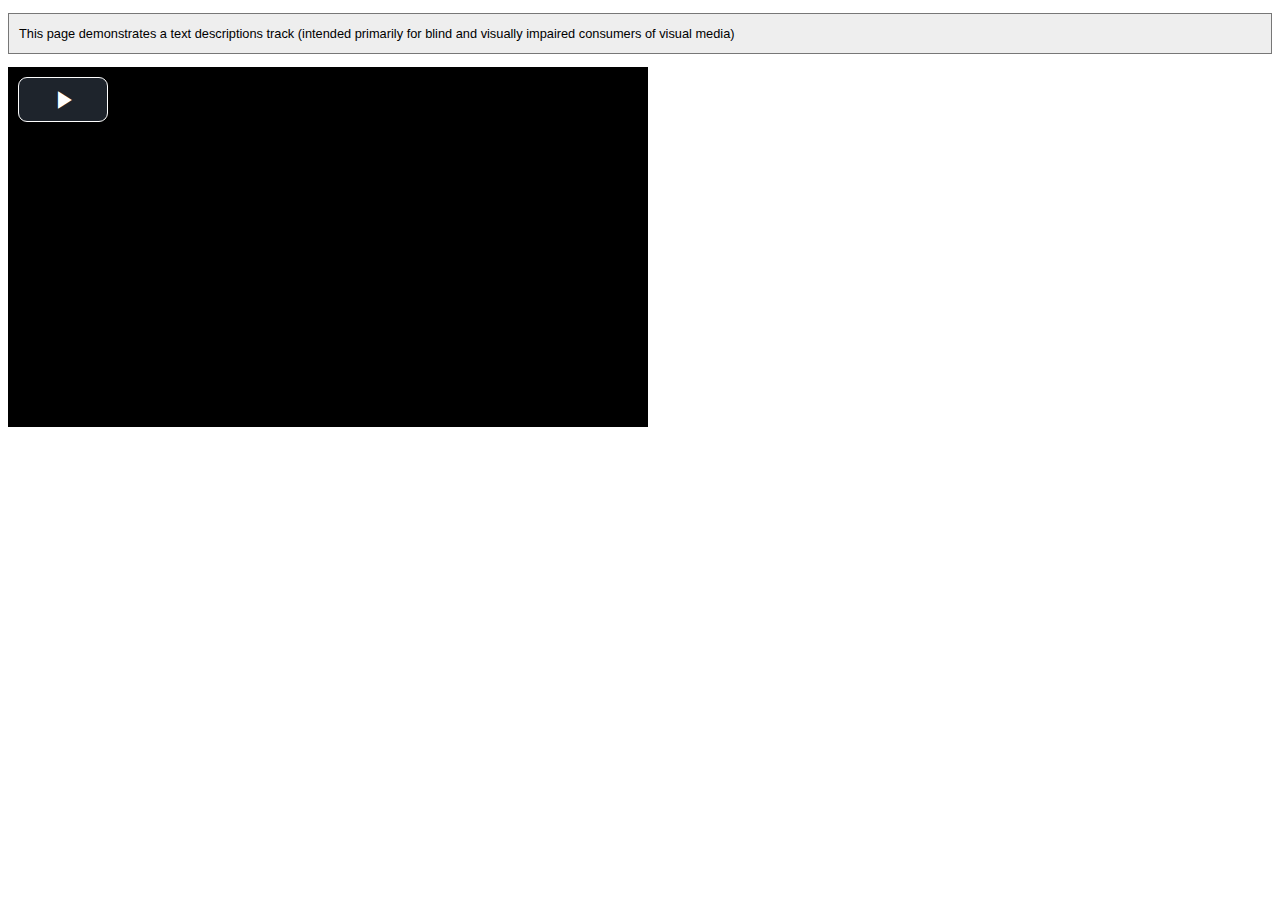
<file: plugins/videojs-watermark-master/videojs-watermark-master/video.js/examples/elephantsdream/index.html>
<!DOCTYPE html>
<html lang="en">
<head>
  <meta charset="utf-8" />
  <title>Video.js Text Descriptions, Chapters &amp; Captions Example</title>

  <link href="../../video-js.css" rel="stylesheet" type="text/css">

  <script src="../../video.js"></script>

  <!-- Set the location of the flash SWF -->
  <script>
    videojs.setGlobalOptions({
      flash: {
        swf: '../../video-js.swf'
      }
    });
  </script>

</head>
<body>
  <p style="background-color:#eee; border: 1px solid #777; padding: 10px; font-size: .8em; line-height: 1.5em; font-family: Verdana, sans-serif;">This page demonstrates a text descriptions track (intended primarily for blind and visually impaired consumers of visual media)</p>

  <!-- NOTE: we have to disable native Text Track support for the HTML5 tech,
             since even HTML5 video players with native Text Track support
             don't currently support 'description' text tracks in any
             useful way! -->
  <video id="example_video_1" class="video-js vjs-default-skin" controls preload="none" width="640" height="360"
      data-setup='{ "html5" : { "nativeTextTracks" : false } }'>
    <source src="https://archive.org/download/ElephantsDream/ed_hd.mp4" type="video/mp4">
    <source src="https://archive.org/download/ElephantsDream/ed_hd.ogv" type="video/ogv">

    <track kind="captions" src="captions.en.vtt" srclang="en" label="English" default></track><!-- Tracks need an ending tag thanks to IE9 -->
    <track kind="captions" src="captions.sv.vtt" srclang="sv" label="Swedish"></track>
    <track kind="captions" src="captions.ru.vtt" srclang="ru" label="Russian"></track>
    <track kind="captions" src="captions.ja.vtt" srclang="ja" label="Japanese"></track>
    <track kind="captions" src="captions.ar.vtt" srclang="ar" label="Arabic"></track>

    <track kind="descriptions" src="descriptions.en.vtt" srclang="en" label="English"></track>

    <track kind="chapters" src="chapters.en.vtt" srclang="en" label="English"></track>

    <p class="vjs-no-js">To view this video please enable JavaScript, and consider upgrading to a web browser that <a href="http://videojs.com/html5-video-support/" target="_blank">supports HTML5 video</a></p>
  </video>
</body>
</html>
</file>
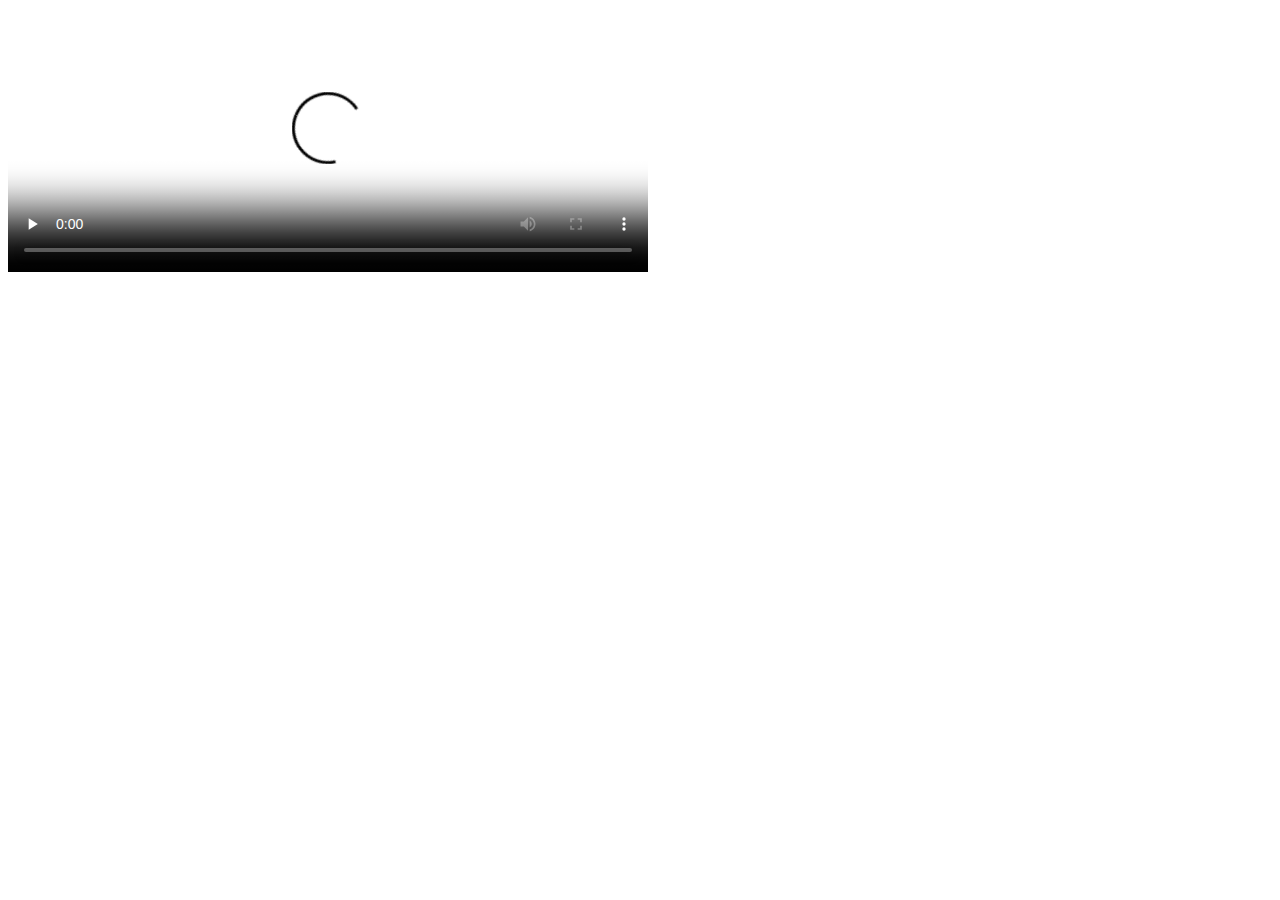
<file: plugins/videojs-watermark-master/videojs-watermark-master/video.js/examples/simple-embed/index.html>
<!DOCTYPE html>
<html lang="en">

<head>

  <head>
    <title>Video.js | HTML5 Video Player</title>
    <link href="http://vjs.zencdn.net/5.0.2/video-js.css" rel="stylesheet">
    <script src="http://vjs.zencdn.net/ie8/1.1.0/videojs-ie8.min.js"></script>
    <script src="http://vjs.zencdn.net/5.0.2/video.js"></script>

  </head>

</head>

<body>

  <video id="example_video_1" class="video-js vjs-default-skin" controls preload="none" width="640" height="264" poster="http://vjs.zencdn.net/v/oceans.png" data-setup="{}">
    <source src="http://vjs.zencdn.net/v/oceans.mp4" type="video/mp4">
    <source src="http://vjs.zencdn.net/v/oceans.webm" type="video/webm">
    <source src="http://vjs.zencdn.net/v/oceans.ogv" type="video/ogg">
    <track kind="captions" src="../shared/example-captions.vtt" srclang="en" label="English"></track>
    <!-- Tracks need an ending tag thanks to IE9 -->
    <track kind="subtitles" src="../shared/example-captions.vtt" srclang="en" label="English"></track>
    <!-- Tracks need an ending tag thanks to IE9 -->
    <p class="vjs-no-js">To view this video please enable JavaScript, and consider upgrading to a web browser that <a href="http://videojs.com/html5-video-support/" target="_blank">supports HTML5 video</a></p>
  </video>
</body>

</html>
</file>
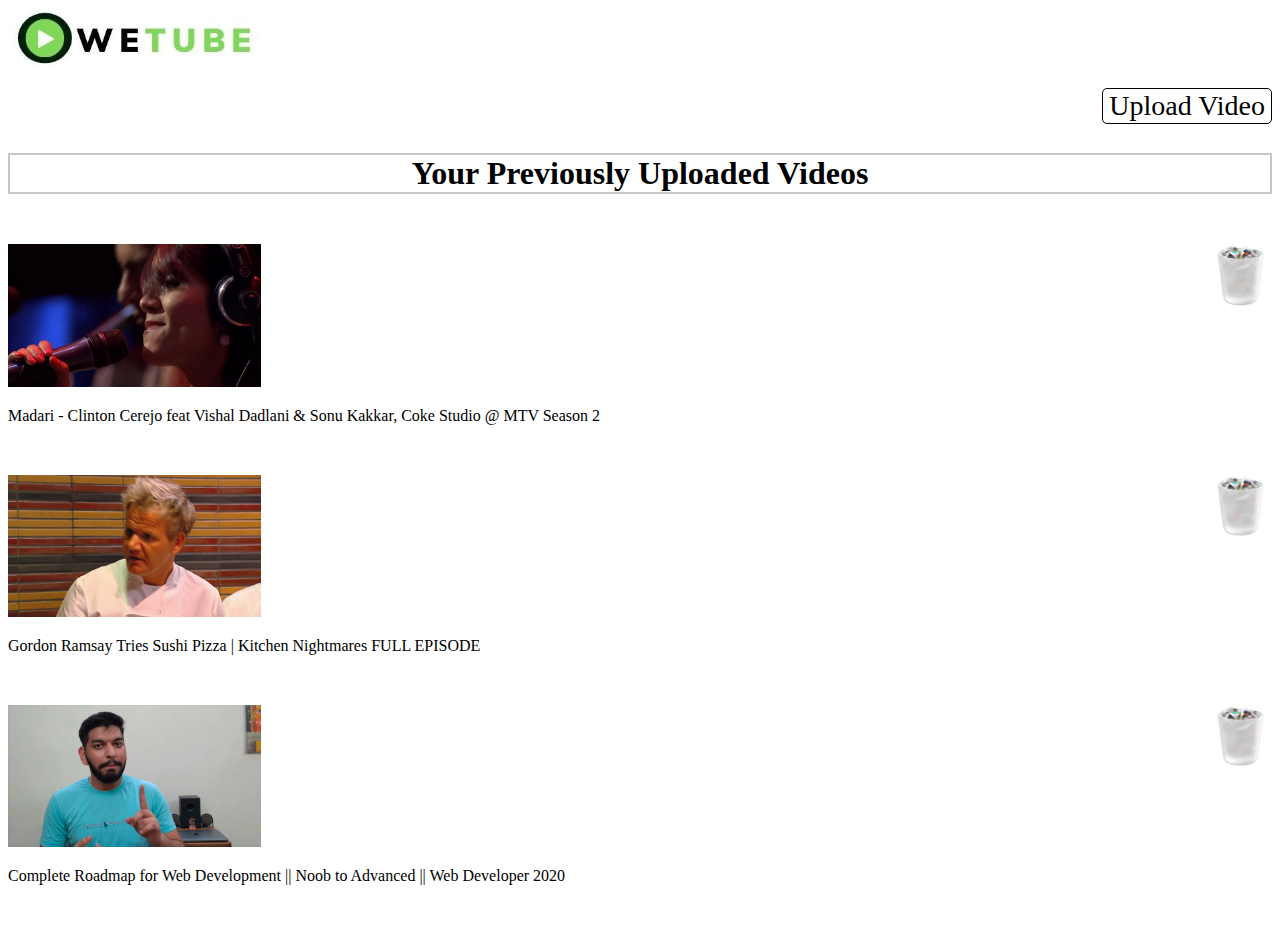
<file: upload.html>
<!doctype html>
<html>

<head>
  <title>
    Your Videos
  </title>
  <link rel="stylesheet" href="css/upload.css">
  </link>
</head>

<body>
  <style>

  </style>
  <div class="header">
    <div class="menu-bar">
      <nav class="navbar navbar-expand-lg navbar-light top-navbar fixed-top">
        <div class="container-fluid">
          <a class="navbar-brand" href="#"><img class="logo" src="images/website-logo.jpeg" alt=""></a>
          <!-- 
                    <button id="myBtn">Upload Video</button>
                -->
          <input id="fileInput" type="file" style="display:none;" />
          <input type="button" id="myBtn" value="Upload Video"
            onclick="document.getElementById('fileInput').click();" />
          <div id="myModal" class="modal">
            <div class="modal-content">
              <span class="close">&times;</span>
            </div>
          </div>
        </div>

    </div>

    </nav>
  </div>
  <div>
    <h1>
      Your Previously Uploaded Videos
    </h1>
  </div>
  <div class="container">

    <div class="row row-cols-1 row-cols-sm-2 row-cols-md-3 g-3">
      <div class="col">
        <div class="card shadow-sm">
          <a href="https://youtu.be/L-9s4nTLSdA" target="_blank"><img src="images/video1.png" alt=""></a>
          <img class="trash-bin" src="images/trash-bin.png" alt="">
          <div class="card-body">
            <p class="card-text">Madari - Clinton Cerejo feat Vishal Dadlani & Sonu Kakkar, Coke Studio @ MTV Season 2
            </p>

          </div>
        </div>
        <div class="col">
          <div class="card shadow-sm">
            <a href="https://youtu.be/8JT1JmTn3mo" target="_blank"><img src="images/video2.png" alt=""></a>
            <img class="trash-bin" src="images/trash-bin.png" alt="">
            <div class="card-body">
              <p class="card-text">Gordon Ramsay Tries Sushi Pizza | Kitchen Nightmares FULL EPISODE</p>

            </div>
          </div>
          <div class="col">
            <div class="card shadow-sm">
              <a href="https://youtu.be/GLk7-imcjiI" target="_blank"><img src="images/video3.png" alt=""></a>
              <img class="trash-bin" src="images/trash-bin.png" alt="">
              <div class="card-body">
                <p class="card-text">Complete Roadmap for Web Development || Noob to Advanced || Web Developer 2020</p>

              </div>
            </div>
          </div>
        </div>
      </div>
    </div>
  </div>
  <script src="javaScript/upload.js"></script>

</body>

</html>
</file>
<file: css/style.css>
* {
    margin: 0px;
    padding: 0px;
}

.top-navbar {
    padding: 2px;
    background-color: white;
    position: sticky;
    top: 0;
}

.search-bar {
    margin: 0px auto;
    width: 40%;
}

.search-bar-input {
    height: 75%;
}

/* .menu-bar {
    background-image: linear-gradient(90deg, #ffffff, #8160b6);
}  */

.navbar-icon {
    margin: 0px 20px;
}

.logo {
    width: 30%;
}


.trending-title {
    text-align: center;
    font-size: 20px;
}

.carousel-container {
    margin: 0px 0px
}

.recommended-title {
    text-align: center;
    margin: 30px auto;
}

.row-cols-1 {
    width: 90%;
    margin: auto;

}
</file>
<file: plugins/videojs-watermark-master/videojs-watermark-master/video.js/video-js.css>
.video-js .vjs-big-play-button:before, .video-js .vjs-control:before, .video-js .vjs-modal-dialog, .vjs-modal-dialog .vjs-modal-dialog-content {
  position: absolute;
  top: 0;
  left: 0;
  width: 100%;
  height: 100%; }

.video-js .vjs-big-play-button:before, .video-js .vjs-control:before {
  text-align: center; }

@font-face {
  font-family: VideoJS;
  src: url("font/VideoJS.eot?#iefix") format("eot"); }

@font-face {
  font-family: VideoJS;
  src: url([data-uri]) format("woff"), url([data-uri]) format("truetype");
  font-weight: normal;
  font-style: normal; }

.vjs-icon-play, .video-js .vjs-big-play-button, .video-js .vjs-play-control {
  font-family: VideoJS;
  font-weight: normal;
  font-style: normal; }
  .vjs-icon-play:before, .video-js .vjs-big-play-button:before, .video-js .vjs-play-control:before {
    content: "\f101"; }

.vjs-icon-play-circle {
  font-family: VideoJS;
  font-weight: normal;
  font-style: normal; }
  .vjs-icon-play-circle:before {
    content: "\f102"; }

.vjs-icon-pause, .video-js .vjs-play-control.vjs-playing {
  font-family: VideoJS;
  font-weight: normal;
  font-style: normal; }
  .vjs-icon-pause:before, .video-js .vjs-play-control.vjs-playing:before {
    content: "\f103"; }

.vjs-icon-volume-mute, .video-js .vjs-mute-control.vjs-vol-0,
.video-js .vjs-volume-menu-button.vjs-vol-0 {
  font-family: VideoJS;
  font-weight: normal;
  font-style: normal; }
  .vjs-icon-volume-mute:before, .video-js .vjs-mute-control.vjs-vol-0:before,
  .video-js .vjs-volume-menu-button.vjs-vol-0:before {
    content: "\f104"; }

.vjs-icon-volume-low, .video-js .vjs-mute-control.vjs-vol-1,
.video-js .vjs-volume-menu-button.vjs-vol-1 {
  font-family: VideoJS;
  font-weight: normal;
  font-style: normal; }
  .vjs-icon-volume-low:before, .video-js .vjs-mute-control.vjs-vol-1:before,
  .video-js .vjs-volume-menu-button.vjs-vol-1:before {
    content: "\f105"; }

.vjs-icon-volume-mid, .video-js .vjs-mute-control.vjs-vol-2,
.video-js .vjs-volume-menu-button.vjs-vol-2 {
  font-family: VideoJS;
  font-weight: normal;
  font-style: normal; }
  .vjs-icon-volume-mid:before, .video-js .vjs-mute-control.vjs-vol-2:before,
  .video-js .vjs-volume-menu-button.vjs-vol-2:before {
    content: "\f106"; }

.vjs-icon-volume-high, .video-js .vjs-mute-control,
.video-js .vjs-volume-menu-button {
  font-family: VideoJS;
  font-weight: normal;
  font-style: normal; }
  .vjs-icon-volume-high:before, .video-js .vjs-mute-control:before,
  .video-js .vjs-volume-menu-button:before {
    content: "\f107"; }

.vjs-icon-fullscreen-enter, .video-js .vjs-fullscreen-control {
  font-family: VideoJS;
  font-weight: normal;
  font-style: normal; }
  .vjs-icon-fullscreen-enter:before, .video-js .vjs-fullscreen-control:before {
    content: "\f108"; }

.vjs-icon-fullscreen-exit, .video-js.vjs-fullscreen .vjs-fullscreen-control {
  font-family: VideoJS;
  font-weight: normal;
  font-style: normal; }
  .vjs-icon-fullscreen-exit:before, .video-js.vjs-fullscreen .vjs-fullscreen-control:before {
    content: "\f109"; }

.vjs-icon-square {
  font-family: VideoJS;
  font-weight: normal;
  font-style: normal; }
  .vjs-icon-square:before {
    content: "\f10a"; }

.vjs-icon-spinner {
  font-family: VideoJS;
  font-weight: normal;
  font-style: normal; }
  .vjs-icon-spinner:before {
    content: "\f10b"; }

.vjs-icon-subtitles, .video-js .vjs-subtitles-button {
  font-family: VideoJS;
  font-weight: normal;
  font-style: normal; }
  .vjs-icon-subtitles:before, .video-js .vjs-subtitles-button:before {
    content: "\f10c"; }

.vjs-icon-captions, .video-js .vjs-captions-button {
  font-family: VideoJS;
  font-weight: normal;
  font-style: normal; }
  .vjs-icon-captions:before, .video-js .vjs-captions-button:before {
    content: "\f10d"; }

.vjs-icon-chapters, .video-js .vjs-chapters-button {
  font-family: VideoJS;
  font-weight: normal;
  font-style: normal; }
  .vjs-icon-chapters:before, .video-js .vjs-chapters-button:before {
    content: "\f10e"; }

.vjs-icon-share {
  font-family: VideoJS;
  font-weight: normal;
  font-style: normal; }
  .vjs-icon-share:before {
    content: "\f10f"; }

.vjs-icon-cog {
  font-family: VideoJS;
  font-weight: normal;
  font-style: normal; }
  .vjs-icon-cog:before {
    content: "\f110"; }

.vjs-icon-circle, .video-js .vjs-mouse-display, .video-js .vjs-play-progress, .video-js .vjs-volume-level {
  font-family: VideoJS;
  font-weight: normal;
  font-style: normal; }
  .vjs-icon-circle:before, .video-js .vjs-mouse-display:before, .video-js .vjs-play-progress:before, .video-js .vjs-volume-level:before {
    content: "\f111"; }

.vjs-icon-circle-outline {
  font-family: VideoJS;
  font-weight: normal;
  font-style: normal; }
  .vjs-icon-circle-outline:before {
    content: "\f112"; }

.vjs-icon-circle-inner-circle {
  font-family: VideoJS;
  font-weight: normal;
  font-style: normal; }
  .vjs-icon-circle-inner-circle:before {
    content: "\f113"; }

.vjs-icon-hd {
  font-family: VideoJS;
  font-weight: normal;
  font-style: normal; }
  .vjs-icon-hd:before {
    content: "\f114"; }

.vjs-icon-cancel, .video-js .vjs-control.vjs-close-button {
  font-family: VideoJS;
  font-weight: normal;
  font-style: normal; }
  .vjs-icon-cancel:before, .video-js .vjs-control.vjs-close-button:before {
    content: "\f115"; }

.vjs-icon-replay {
  font-family: VideoJS;
  font-weight: normal;
  font-style: normal; }
  .vjs-icon-replay:before {
    content: "\f116"; }

.vjs-icon-facebook {
  font-family: VideoJS;
  font-weight: normal;
  font-style: normal; }
  .vjs-icon-facebook:before {
    content: "\f117"; }

.vjs-icon-gplus {
  font-family: VideoJS;
  font-weight: normal;
  font-style: normal; }
  .vjs-icon-gplus:before {
    content: "\f118"; }

.vjs-icon-linkedin {
  font-family: VideoJS;
  font-weight: normal;
  font-style: normal; }
  .vjs-icon-linkedin:before {
    content: "\f119"; }

.vjs-icon-twitter {
  font-family: VideoJS;
  font-weight: normal;
  font-style: normal; }
  .vjs-icon-twitter:before {
    content: "\f11a"; }

.vjs-icon-tumblr {
  font-family: VideoJS;
  font-weight: normal;
  font-style: normal; }
  .vjs-icon-tumblr:before {
    content: "\f11b"; }

.vjs-icon-pinterest {
  font-family: VideoJS;
  font-weight: normal;
  font-style: normal; }
  .vjs-icon-pinterest:before {
    content: "\f11c"; }

.vjs-icon-audio-description, .video-js .vjs-descriptions-button {
  font-family: VideoJS;
  font-weight: normal;
  font-style: normal; }
  .vjs-icon-audio-description:before, .video-js .vjs-descriptions-button:before {
    content: "\f11d"; }

.vjs-icon-audio, .video-js .vjs-audio-button {
  font-family: VideoJS;
  font-weight: normal;
  font-style: normal; }
  .vjs-icon-audio:before, .video-js .vjs-audio-button:before {
    content: "\f11e"; }

.video-js {
  display: block;
  vertical-align: top;
  box-sizing: border-box;
  color: #fff;
  background-color: #000;
  position: relative;
  padding: 0;
  font-size: 10px;
  line-height: 1;
  font-weight: normal;
  font-style: normal;
  font-family: Arial, Helvetica, sans-serif;
  -webkit-user-select: none;
  -moz-user-select: none;
  -ms-user-select: none;
  user-select: none; }
  .video-js:-moz-full-screen {
    position: absolute; }
  .video-js:-webkit-full-screen {
    width: 100% !important;
    height: 100% !important; }

.video-js *,
.video-js *:before,
.video-js *:after {
  box-sizing: inherit; }

.video-js ul {
  font-family: inherit;
  font-size: inherit;
  line-height: inherit;
  list-style-position: outside;
  margin-left: 0;
  margin-right: 0;
  margin-top: 0;
  margin-bottom: 0; }

.video-js.vjs-fluid,
.video-js.vjs-16-9,
.video-js.vjs-4-3 {
  width: 100%;
  max-width: 100%;
  height: 0; }

.video-js.vjs-16-9 {
  padding-top: 56.25%; }

.video-js.vjs-4-3 {
  padding-top: 75%; }

.video-js.vjs-fill {
  width: 100%;
  height: 100%; }

.video-js .vjs-tech {
  position: absolute;
  top: 0;
  left: 0;
  width: 100%;
  height: 100%; }

body.vjs-full-window {
  padding: 0;
  margin: 0;
  height: 100%;
  overflow-y: auto; }

.vjs-full-window .video-js.vjs-fullscreen {
  position: fixed;
  overflow: hidden;
  z-index: 1000;
  left: 0;
  top: 0;
  bottom: 0;
  right: 0; }

.video-js.vjs-fullscreen {
  width: 100% !important;
  height: 100% !important;
  padding-top: 0 !important; }

.video-js.vjs-fullscreen.vjs-user-inactive {
  cursor: none; }

.vjs-hidden {
  display: none !important; }

.vjs-disabled {
  opacity: 0.5;
  cursor: default; }

.video-js .vjs-offscreen {
  height: 1px;
  left: -9999px;
  position: absolute;
  top: 0;
  width: 1px; }

.vjs-lock-showing {
  display: block !important;
  opacity: 1;
  visibility: visible; }

.vjs-no-js {
  padding: 20px;
  color: #fff;
  background-color: #000;
  font-size: 18px;
  font-family: Arial, Helvetica, sans-serif;
  text-align: center;
  width: 300px;
  height: 150px;
  margin: 0px auto; }

.vjs-no-js a,
.vjs-no-js a:visited {
  color: #66A8CC; }

.video-js .vjs-big-play-button {
  font-size: 3em;
  line-height: 1.5em;
  height: 1.5em;
  width: 3em;
  display: block;
  position: absolute;
  top: 10px;
  left: 10px;
  padding: 0;
  cursor: pointer;
  opacity: 1;
  border: 0.06666em solid #fff;
  background-color: #2B333F;
  background-color: rgba(43, 51, 63, 0.7);
  -webkit-border-radius: 0.3em;
  -moz-border-radius: 0.3em;
  border-radius: 0.3em;
  -webkit-transition: all 0.4s;
  -moz-transition: all 0.4s;
  -o-transition: all 0.4s;
  transition: all 0.4s; }

.vjs-big-play-centered .vjs-big-play-button {
  top: 50%;
  left: 50%;
  margin-top: -0.75em;
  margin-left: -1.5em; }

.video-js:hover .vjs-big-play-button,
.video-js .vjs-big-play-button:focus {
  outline: 0;
  border-color: #fff;
  background-color: #73859f;
  background-color: rgba(115, 133, 159, 0.5);
  -webkit-transition: all 0s;
  -moz-transition: all 0s;
  -o-transition: all 0s;
  transition: all 0s; }

.vjs-controls-disabled .vjs-big-play-button,
.vjs-has-started .vjs-big-play-button,
.vjs-using-native-controls .vjs-big-play-button,
.vjs-error .vjs-big-play-button {
  display: none; }

.video-js button {
  background: none;
  border: none;
  color: inherit;
  display: inline-block;
  overflow: visible;
  font-size: inherit;
  line-height: inherit;
  text-transform: none;
  text-decoration: none;
  transition: none;
  -webkit-appearance: none;
  -moz-appearance: none;
  appearance: none; }

.video-js .vjs-control.vjs-close-button {
  cursor: pointer;
  height: 3em;
  position: absolute;
  right: 0;
  top: 0.5em;
  z-index: 2; }

.vjs-menu-button {
  cursor: pointer; }

.vjs-menu-button.vjs-disabled {
  cursor: default; }

.vjs-workinghover .vjs-menu-button.vjs-disabled:hover .vjs-menu {
  display: none; }

.vjs-menu .vjs-menu-content {
  display: block;
  padding: 0;
  margin: 0;
  overflow: auto; }

.vjs-scrubbing .vjs-menu-button:hover .vjs-menu {
  display: none; }

.vjs-menu li {
  list-style: none;
  margin: 0;
  padding: 0.2em 0;
  line-height: 1.4em;
  font-size: 1.2em;
  text-align: center;
  text-transform: lowercase; }

.vjs-menu li:focus,
.vjs-menu li:hover {
  outline: 0;
  background-color: #73859f;
  background-color: rgba(115, 133, 159, 0.5); }

.vjs-menu li.vjs-selected,
.vjs-menu li.vjs-selected:focus,
.vjs-menu li.vjs-selected:hover {
  background-color: #fff;
  color: #2B333F; }

.vjs-menu li.vjs-menu-title {
  text-align: center;
  text-transform: uppercase;
  font-size: 1em;
  line-height: 2em;
  padding: 0;
  margin: 0 0 0.3em 0;
  font-weight: bold;
  cursor: default; }

.vjs-menu-button-popup .vjs-menu {
  display: none;
  position: absolute;
  bottom: 0;
  width: 10em;
  left: -3em;
  height: 0em;
  margin-bottom: 1.5em;
  border-top-color: rgba(43, 51, 63, 0.7); }

.vjs-menu-button-popup .vjs-menu .vjs-menu-content {
  background-color: #2B333F;
  background-color: rgba(43, 51, 63, 0.7);
  position: absolute;
  width: 100%;
  bottom: 1.5em;
  max-height: 15em; }

.vjs-workinghover .vjs-menu-button-popup:hover .vjs-menu,
.vjs-menu-button-popup .vjs-menu.vjs-lock-showing {
  display: block; }

.video-js .vjs-menu-button-inline {
  -webkit-transition: all 0.4s;
  -moz-transition: all 0.4s;
  -o-transition: all 0.4s;
  transition: all 0.4s;
  overflow: hidden; }

.video-js .vjs-menu-button-inline:before {
  width: 2.222222222em; }

.video-js .vjs-menu-button-inline:hover,
.video-js .vjs-menu-button-inline:focus,
.video-js .vjs-menu-button-inline.vjs-slider-active,
.video-js.vjs-no-flex .vjs-menu-button-inline {
  width: 12em; }

.video-js .vjs-menu-button-inline.vjs-slider-active {
  -webkit-transition: none;
  -moz-transition: none;
  -o-transition: none;
  transition: none; }

.vjs-menu-button-inline .vjs-menu {
  opacity: 0;
  height: 100%;
  width: auto;
  position: absolute;
  left: 4em;
  top: 0;
  padding: 0;
  margin: 0;
  -webkit-transition: all 0.4s;
  -moz-transition: all 0.4s;
  -o-transition: all 0.4s;
  transition: all 0.4s; }

.vjs-menu-button-inline:hover .vjs-menu,
.vjs-menu-button-inline:focus .vjs-menu,
.vjs-menu-button-inline.vjs-slider-active .vjs-menu {
  display: block;
  opacity: 1; }

.vjs-no-flex .vjs-menu-button-inline .vjs-menu {
  display: block;
  opacity: 1;
  position: relative;
  width: auto; }

.vjs-no-flex .vjs-menu-button-inline:hover .vjs-menu,
.vjs-no-flex .vjs-menu-button-inline:focus .vjs-menu,
.vjs-no-flex .vjs-menu-button-inline.vjs-slider-active .vjs-menu {
  width: auto; }

.vjs-menu-button-inline .vjs-menu-content {
  width: auto;
  height: 100%;
  margin: 0;
  overflow: hidden; }

.video-js .vjs-control-bar {
  display: none;
  width: 100%;
  position: absolute;
  bottom: 0;
  left: 0;
  right: 0;
  height: 3.0em;
  background-color: #2B333F;
  background-color: rgba(43, 51, 63, 0.7); }

.vjs-has-started .vjs-control-bar {
  display: -webkit-box;
  display: -webkit-flex;
  display: -ms-flexbox;
  display: flex;
  visibility: visible;
  opacity: 1;
  -webkit-transition: visibility 0.1s, opacity 0.1s;
  -moz-transition: visibility 0.1s, opacity 0.1s;
  -o-transition: visibility 0.1s, opacity 0.1s;
  transition: visibility 0.1s, opacity 0.1s; }

.vjs-has-started.vjs-user-inactive.vjs-playing .vjs-control-bar {
  visibility: visible;
  opacity: 0;
  -webkit-transition: visibility 1s, opacity 1s;
  -moz-transition: visibility 1s, opacity 1s;
  -o-transition: visibility 1s, opacity 1s;
  transition: visibility 1s, opacity 1s; }
  @media \0screen {
    .vjs-has-started.vjs-user-inactive.vjs-playing .vjs-control-bar {
      visibility: hidden; } }

.vjs-controls-disabled .vjs-control-bar,
.vjs-using-native-controls .vjs-control-bar,
.vjs-error .vjs-control-bar {
  display: none !important; }

.vjs-audio.vjs-has-started.vjs-user-inactive.vjs-playing .vjs-control-bar {
  opacity: 1;
  visibility: visible; }

@media \0screen {
  .vjs-user-inactive.vjs-playing .vjs-control-bar :before {
    content: ""; } }

.vjs-has-started.vjs-no-flex .vjs-control-bar {
  display: table; }

.video-js .vjs-control {
  outline: none;
  position: relative;
  text-align: center;
  margin: 0;
  padding: 0;
  height: 100%;
  width: 4em;
  -webkit-box-flex: none;
  -moz-box-flex: none;
  -webkit-flex: none;
  -ms-flex: none;
  flex: none; }
  .video-js .vjs-control:before {
    font-size: 1.8em;
    line-height: 1.67; }

.video-js .vjs-control:focus:before,
.video-js .vjs-control:hover:before,
.video-js .vjs-control:focus {
  text-shadow: 0em 0em 1em white; }

.video-js .vjs-control-text {
  border: 0;
  clip: rect(0 0 0 0);
  height: 1px;
  margin: -1px;
  overflow: hidden;
  padding: 0;
  position: absolute;
  width: 1px; }

.vjs-no-flex .vjs-control {
  display: table-cell;
  vertical-align: middle; }

.video-js .vjs-custom-control-spacer {
  display: none; }

.video-js .vjs-progress-control {
  -webkit-box-flex: auto;
  -moz-box-flex: auto;
  -webkit-flex: auto;
  -ms-flex: auto;
  flex: auto;
  display: -webkit-box;
  display: -webkit-flex;
  display: -ms-flexbox;
  display: flex;
  -webkit-box-align: center;
  -webkit-align-items: center;
  -ms-flex-align: center;
  align-items: center;
  min-width: 4em; }

.vjs-live .vjs-progress-control {
  display: none; }

.video-js .vjs-progress-holder {
  -webkit-box-flex: auto;
  -moz-box-flex: auto;
  -webkit-flex: auto;
  -ms-flex: auto;
  flex: auto;
  -webkit-transition: all 0.2s;
  -moz-transition: all 0.2s;
  -o-transition: all 0.2s;
  transition: all 0.2s;
  height: 0.3em; }

.video-js .vjs-progress-control:hover .vjs-progress-holder {
  font-size: 1.666666666666666666em; }

/* If we let the font size grow as much as everything else, the current time tooltip ends up
 ginormous. If you'd like to enable the current time tooltip all the time, this should be disabled
 to avoid a weird hitch when you roll off the hover. */
.video-js .vjs-progress-control:hover .vjs-time-tooltip,
.video-js .vjs-progress-control:hover .vjs-mouse-display:after,
.video-js .vjs-progress-control:hover .vjs-play-progress:after {
  font-family: Arial, Helvetica, sans-serif;
  visibility: visible;
  font-size: 0.6em; }

.video-js .vjs-progress-holder .vjs-play-progress,
.video-js .vjs-progress-holder .vjs-load-progress,
.video-js .vjs-progress-holder .vjs-tooltip-progress-bar,
.video-js .vjs-progress-holder .vjs-load-progress div {
  position: absolute;
  display: block;
  height: 0.3em;
  margin: 0;
  padding: 0;
  width: 0;
  left: 0;
  top: 0; }

.video-js .vjs-mouse-display:before {
  display: none; }

.video-js .vjs-play-progress {
  background-color: #fff; }
  .video-js .vjs-play-progress:before {
    position: absolute;
    top: -0.333333333333333em;
    right: -0.5em;
    font-size: 0.9em; }

.video-js .vjs-time-tooltip,
.video-js .vjs-mouse-display:after,
.video-js .vjs-play-progress:after {
  visibility: hidden;
  pointer-events: none;
  position: absolute;
  top: -3.4em;
  right: -1.9em;
  font-size: 0.9em;
  color: #000;
  content: attr(data-current-time);
  padding: 6px 8px 8px 8px;
  background-color: #fff;
  background-color: rgba(255, 255, 255, 0.8);
  -webkit-border-radius: 0.3em;
  -moz-border-radius: 0.3em;
  border-radius: 0.3em; }

.video-js .vjs-time-tooltip,
.video-js .vjs-play-progress:before,
.video-js .vjs-play-progress:after {
  z-index: 1; }

.video-js .vjs-progress-control .vjs-keep-tooltips-inside:after {
  display: none; }

.video-js .vjs-load-progress {
  background: #bfc7d3;
  background: rgba(115, 133, 159, 0.5); }

.video-js .vjs-load-progress div {
  background: white;
  background: rgba(115, 133, 159, 0.75); }

.video-js.vjs-no-flex .vjs-progress-control {
  width: auto; }

.video-js .vjs-time-tooltip {
  display: inline-block;
  height: 2.4em;
  position: relative;
  float: right;
  right: -1.9em; }

.vjs-tooltip-progress-bar {
  visibility: hidden; }

.video-js .vjs-progress-control .vjs-mouse-display {
  display: none;
  position: absolute;
  width: 1px;
  height: 100%;
  background-color: #000;
  z-index: 1; }

.vjs-no-flex .vjs-progress-control .vjs-mouse-display {
  z-index: 0; }

.video-js .vjs-progress-control:hover .vjs-mouse-display {
  display: block; }

.video-js.vjs-user-inactive .vjs-progress-control .vjs-mouse-display,
.video-js.vjs-user-inactive .vjs-progress-control .vjs-mouse-display:after {
  visibility: hidden;
  opacity: 0;
  -webkit-transition: visibility 1s, opacity 1s;
  -moz-transition: visibility 1s, opacity 1s;
  -o-transition: visibility 1s, opacity 1s;
  transition: visibility 1s, opacity 1s; }

.video-js.vjs-user-inactive.vjs-no-flex .vjs-progress-control .vjs-mouse-display,
.video-js.vjs-user-inactive.vjs-no-flex .vjs-progress-control .vjs-mouse-display:after {
  display: none; }

.vjs-mouse-display .vjs-time-tooltip,
.video-js .vjs-progress-control .vjs-mouse-display:after {
  color: #fff;
  background-color: #000;
  background-color: rgba(0, 0, 0, 0.8); }

.video-js .vjs-slider {
  outline: 0;
  position: relative;
  cursor: pointer;
  padding: 0;
  margin: 0 0.45em 0 0.45em;
  background-color: #73859f;
  background-color: rgba(115, 133, 159, 0.5); }

.video-js .vjs-slider:focus {
  text-shadow: 0em 0em 1em white;
  -webkit-box-shadow: 0 0 1em #fff;
  -moz-box-shadow: 0 0 1em #fff;
  box-shadow: 0 0 1em #fff; }

.video-js .vjs-mute-control,
.video-js .vjs-volume-menu-button {
  cursor: pointer;
  -webkit-box-flex: none;
  -moz-box-flex: none;
  -webkit-flex: none;
  -ms-flex: none;
  flex: none; }

.video-js .vjs-volume-control {
  width: 5em;
  -webkit-box-flex: none;
  -moz-box-flex: none;
  -webkit-flex: none;
  -ms-flex: none;
  flex: none;
  display: -webkit-box;
  display: -webkit-flex;
  display: -ms-flexbox;
  display: flex;
  -webkit-box-align: center;
  -webkit-align-items: center;
  -ms-flex-align: center;
  align-items: center; }

.video-js .vjs-volume-bar {
  margin: 1.35em 0.45em; }

.vjs-volume-bar.vjs-slider-horizontal {
  width: 5em;
  height: 0.3em; }

.vjs-volume-bar.vjs-slider-vertical {
  width: 0.3em;
  height: 5em;
  margin: 1.35em auto; }

.video-js .vjs-volume-level {
  position: absolute;
  bottom: 0;
  left: 0;
  background-color: #fff; }
  .video-js .vjs-volume-level:before {
    position: absolute;
    font-size: 0.9em; }

.vjs-slider-vertical .vjs-volume-level {
  width: 0.3em; }
  .vjs-slider-vertical .vjs-volume-level:before {
    top: -0.5em;
    left: -0.3em; }

.vjs-slider-horizontal .vjs-volume-level {
  height: 0.3em; }
  .vjs-slider-horizontal .vjs-volume-level:before {
    top: -0.3em;
    right: -0.5em; }

.vjs-volume-bar.vjs-slider-vertical .vjs-volume-level {
  height: 100%; }

.vjs-volume-bar.vjs-slider-horizontal .vjs-volume-level {
  width: 100%; }

.vjs-menu-button-popup.vjs-volume-menu-button .vjs-menu {
  display: block;
  width: 0;
  height: 0;
  border-top-color: transparent; }

.vjs-menu-button-popup.vjs-volume-menu-button-vertical .vjs-menu {
  left: 0.5em;
  height: 8em; }

.vjs-menu-button-popup.vjs-volume-menu-button-horizontal .vjs-menu {
  left: -2em; }

.vjs-menu-button-popup.vjs-volume-menu-button .vjs-menu-content {
  height: 0;
  width: 0;
  overflow-x: hidden;
  overflow-y: hidden; }

.vjs-volume-menu-button-vertical:hover .vjs-menu-content,
.vjs-volume-menu-button-vertical:focus .vjs-menu-content,
.vjs-volume-menu-button-vertical.vjs-slider-active .vjs-menu-content,
.vjs-volume-menu-button-vertical .vjs-lock-showing .vjs-menu-content {
  height: 8em;
  width: 2.9em; }

.vjs-volume-menu-button-horizontal:hover .vjs-menu-content,
.vjs-volume-menu-button-horizontal:focus .vjs-menu-content,
.vjs-volume-menu-button-horizontal .vjs-slider-active .vjs-menu-content,
.vjs-volume-menu-button-horizontal .vjs-lock-showing .vjs-menu-content {
  height: 2.9em;
  width: 8em; }

.vjs-volume-menu-button.vjs-menu-button-inline .vjs-menu-content {
  background-color: transparent !important; }

.vjs-poster {
  display: inline-block;
  vertical-align: middle;
  background-repeat: no-repeat;
  background-position: 50% 50%;
  background-size: contain;
  background-color: #000000;
  cursor: pointer;
  margin: 0;
  padding: 0;
  position: absolute;
  top: 0;
  right: 0;
  bottom: 0;
  left: 0;
  height: 100%; }

.vjs-poster img {
  display: block;
  vertical-align: middle;
  margin: 0 auto;
  max-height: 100%;
  padding: 0;
  width: 100%; }

.vjs-has-started .vjs-poster {
  display: none; }

.vjs-audio.vjs-has-started .vjs-poster {
  display: block; }

.vjs-controls-disabled .vjs-poster {
  display: none; }

.vjs-using-native-controls .vjs-poster {
  display: none; }

.video-js .vjs-live-control {
  display: -webkit-box;
  display: -webkit-flex;
  display: -ms-flexbox;
  display: flex;
  -webkit-box-align: flex-start;
  -webkit-align-items: flex-start;
  -ms-flex-align: flex-start;
  align-items: flex-start;
  -webkit-box-flex: auto;
  -moz-box-flex: auto;
  -webkit-flex: auto;
  -ms-flex: auto;
  flex: auto;
  font-size: 1em;
  line-height: 3em; }

.vjs-no-flex .vjs-live-control {
  display: table-cell;
  width: auto;
  text-align: left; }

.video-js .vjs-time-control {
  -webkit-box-flex: none;
  -moz-box-flex: none;
  -webkit-flex: none;
  -ms-flex: none;
  flex: none;
  font-size: 1em;
  line-height: 3em;
  min-width: 2em;
  width: auto;
  padding-left: 1em;
  padding-right: 1em; }

.vjs-live .vjs-time-control {
  display: none; }

.video-js .vjs-current-time,
.vjs-no-flex .vjs-current-time {
  display: none; }

.video-js .vjs-duration,
.vjs-no-flex .vjs-duration {
  display: none; }

.vjs-time-divider {
  display: none;
  line-height: 3em; }

.vjs-live .vjs-time-divider {
  display: none; }

.video-js .vjs-play-control {
  cursor: pointer;
  -webkit-box-flex: none;
  -moz-box-flex: none;
  -webkit-flex: none;
  -ms-flex: none;
  flex: none; }

.vjs-text-track-display {
  position: absolute;
  bottom: 3em;
  left: 0;
  right: 0;
  top: 0;
  pointer-events: none; }

.video-js.vjs-user-inactive.vjs-playing .vjs-text-track-display {
  bottom: 1em; }

.video-js .vjs-text-track {
  font-size: 1.4em;
  text-align: center;
  margin-bottom: 0.1em;
  background-color: #000;
  background-color: rgba(0, 0, 0, 0.5); }

.vjs-subtitles {
  color: #fff; }

.vjs-captions {
  color: #fc6; }

.vjs-tt-cue {
  display: block; }

video::-webkit-media-text-track-display {
  -moz-transform: translateY(-3em);
  -ms-transform: translateY(-3em);
  -o-transform: translateY(-3em);
  -webkit-transform: translateY(-3em);
  transform: translateY(-3em); }

.video-js.vjs-user-inactive.vjs-playing video::-webkit-media-text-track-display {
  -moz-transform: translateY(-1.5em);
  -ms-transform: translateY(-1.5em);
  -o-transform: translateY(-1.5em);
  -webkit-transform: translateY(-1.5em);
  transform: translateY(-1.5em); }

.video-js .vjs-fullscreen-control {
  cursor: pointer;
  -webkit-box-flex: none;
  -moz-box-flex: none;
  -webkit-flex: none;
  -ms-flex: none;
  flex: none; }

.vjs-playback-rate .vjs-playback-rate-value {
  font-size: 1.5em;
  line-height: 2;
  position: absolute;
  top: 0;
  left: 0;
  width: 100%;
  height: 100%;
  text-align: center; }

.vjs-playback-rate .vjs-menu {
  width: 4em;
  left: 0em; }

.vjs-error .vjs-error-display .vjs-modal-dialog-content {
  font-size: 1.4em;
  text-align: center; }

.vjs-error .vjs-error-display:before {
  color: #fff;
  content: 'X';
  font-family: Arial, Helvetica, sans-serif;
  font-size: 4em;
  left: 0;
  line-height: 1;
  margin-top: -0.5em;
  position: absolute;
  text-shadow: 0.05em 0.05em 0.1em #000;
  text-align: center;
  top: 50%;
  vertical-align: middle;
  width: 100%; }

.vjs-loading-spinner {
  display: none;
  position: absolute;
  top: 50%;
  left: 50%;
  margin: -25px 0 0 -25px;
  opacity: 0.85;
  text-align: left;
  border: 6px solid rgba(43, 51, 63, 0.7);
  box-sizing: border-box;
  background-clip: padding-box;
  width: 50px;
  height: 50px;
  border-radius: 25px; }

.vjs-seeking .vjs-loading-spinner,
.vjs-waiting .vjs-loading-spinner {
  display: block; }

.vjs-loading-spinner:before,
.vjs-loading-spinner:after {
  content: "";
  position: absolute;
  margin: -6px;
  box-sizing: inherit;
  width: inherit;
  height: inherit;
  border-radius: inherit;
  opacity: 1;
  border: inherit;
  border-color: transparent;
  border-top-color: white; }

.vjs-seeking .vjs-loading-spinner:before,
.vjs-seeking .vjs-loading-spinner:after,
.vjs-waiting .vjs-loading-spinner:before,
.vjs-waiting .vjs-loading-spinner:after {
  -webkit-animation: vjs-spinner-spin 1.1s cubic-bezier(0.6, 0.2, 0, 0.8) infinite, vjs-spinner-fade 1.1s linear infinite;
  animation: vjs-spinner-spin 1.1s cubic-bezier(0.6, 0.2, 0, 0.8) infinite, vjs-spinner-fade 1.1s linear infinite; }

.vjs-seeking .vjs-loading-spinner:before,
.vjs-waiting .vjs-loading-spinner:before {
  border-top-color: white; }

.vjs-seeking .vjs-loading-spinner:after,
.vjs-waiting .vjs-loading-spinner:after {
  border-top-color: white;
  -webkit-animation-delay: 0.44s;
  animation-delay: 0.44s; }

@keyframes vjs-spinner-spin {
  100% {
    transform: rotate(360deg); } }

@-webkit-keyframes vjs-spinner-spin {
  100% {
    -webkit-transform: rotate(360deg); } }

@keyframes vjs-spinner-fade {
  0% {
    border-top-color: #73859f; }
  20% {
    border-top-color: #73859f; }
  35% {
    border-top-color: white; }
  60% {
    border-top-color: #73859f; }
  100% {
    border-top-color: #73859f; } }

@-webkit-keyframes vjs-spinner-fade {
  0% {
    border-top-color: #73859f; }
  20% {
    border-top-color: #73859f; }
  35% {
    border-top-color: white; }
  60% {
    border-top-color: #73859f; }
  100% {
    border-top-color: #73859f; } }

.vjs-chapters-button .vjs-menu ul {
  width: 24em; }

.video-js.vjs-layout-tiny:not(.vjs-fullscreen) .vjs-custom-control-spacer {
  -webkit-box-flex: auto;
  -moz-box-flex: auto;
  -webkit-flex: auto;
  -ms-flex: auto;
  flex: auto; }

.video-js.vjs-layout-tiny:not(.vjs-fullscreen).vjs-no-flex .vjs-custom-control-spacer {
  width: auto; }

.video-js.vjs-layout-tiny:not(.vjs-fullscreen) .vjs-current-time, .video-js.vjs-layout-tiny:not(.vjs-fullscreen) .vjs-time-divider, .video-js.vjs-layout-tiny:not(.vjs-fullscreen) .vjs-duration, .video-js.vjs-layout-tiny:not(.vjs-fullscreen) .vjs-remaining-time,
.video-js.vjs-layout-tiny:not(.vjs-fullscreen) .vjs-playback-rate, .video-js.vjs-layout-tiny:not(.vjs-fullscreen) .vjs-progress-control,
.video-js.vjs-layout-tiny:not(.vjs-fullscreen) .vjs-mute-control, .video-js.vjs-layout-tiny:not(.vjs-fullscreen) .vjs-volume-control, .video-js.vjs-layout-tiny:not(.vjs-fullscreen) .vjs-volume-menu-button,
.video-js.vjs-layout-tiny:not(.vjs-fullscreen) .vjs-chapters-button, .video-js.vjs-layout-tiny:not(.vjs-fullscreen) .vjs-captions-button, .video-js.vjs-layout-tiny:not(.vjs-fullscreen) .vjs-subtitles-button {
  display: none; }

.video-js.vjs-layout-x-small:not(.vjs-fullscreen) .vjs-current-time, .video-js.vjs-layout-x-small:not(.vjs-fullscreen) .vjs-time-divider, .video-js.vjs-layout-x-small:not(.vjs-fullscreen) .vjs-duration, .video-js.vjs-layout-x-small:not(.vjs-fullscreen) .vjs-remaining-time,
.video-js.vjs-layout-x-small:not(.vjs-fullscreen) .vjs-playback-rate,
.video-js.vjs-layout-x-small:not(.vjs-fullscreen) .vjs-mute-control, .video-js.vjs-layout-x-small:not(.vjs-fullscreen) .vjs-volume-control, .video-js.vjs-layout-x-small:not(.vjs-fullscreen) .vjs-volume-menu-button,
.video-js.vjs-layout-x-small:not(.vjs-fullscreen) .vjs-chapters-button, .video-js.vjs-layout-x-small:not(.vjs-fullscreen) .vjs-captions-button, .video-js.vjs-layout-x-small:not(.vjs-fullscreen) .vjs-subtitles-button {
  display: none; }

.video-js.vjs-layout-small:not(.vjs-fullscreen) .vjs-current-time, .video-js.vjs-layout-small:not(.vjs-fullscreen) .vjs-time-divider, .video-js.vjs-layout-small:not(.vjs-fullscreen) .vjs-duration, .video-js.vjs-layout-small:not(.vjs-fullscreen) .vjs-remaining-time,
.video-js.vjs-layout-small:not(.vjs-fullscreen) .vjs-playback-rate,
.video-js.vjs-layout-small:not(.vjs-fullscreen) .vjs-mute-control, .video-js.vjs-layout-small:not(.vjs-fullscreen) .vjs-volume-control,
.video-js.vjs-layout-small:not(.vjs-fullscreen) .vjs-chapters-button, .video-js.vjs-layout-small:not(.vjs-fullscreen) .vjs-captions-button, .video-js.vjs-layout-small:not(.vjs-fullscreen) .vjs-subtitles-button {
  display: none; }

.vjs-caption-settings {
  position: relative;
  top: 1em;
  background-color: #2B333F;
  background-color: rgba(43, 51, 63, 0.75);
  color: #fff;
  margin: 0 auto;
  padding: 0.5em;
  height: 15em;
  font-size: 12px;
  width: 40em; }

.vjs-caption-settings .vjs-tracksettings {
  top: 0;
  bottom: 2em;
  left: 0;
  right: 0;
  position: absolute;
  overflow: auto; }

.vjs-caption-settings .vjs-tracksettings-colors,
.vjs-caption-settings .vjs-tracksettings-font {
  float: left; }

.vjs-caption-settings .vjs-tracksettings-colors:after,
.vjs-caption-settings .vjs-tracksettings-font:after,
.vjs-caption-settings .vjs-tracksettings-controls:after {
  clear: both; }

.vjs-caption-settings .vjs-tracksettings-controls {
  position: absolute;
  bottom: 1em;
  right: 1em; }

.vjs-caption-settings .vjs-tracksetting {
  margin: 5px;
  padding: 3px;
  min-height: 40px; }

.vjs-caption-settings .vjs-tracksetting label {
  display: block;
  width: 100px;
  margin-bottom: 5px; }

.vjs-caption-settings .vjs-tracksetting span {
  display: inline;
  margin-left: 5px; }

.vjs-caption-settings .vjs-tracksetting > div {
  margin-bottom: 5px;
  min-height: 20px; }

.vjs-caption-settings .vjs-tracksetting > div:last-child {
  margin-bottom: 0;
  padding-bottom: 0;
  min-height: 0; }

.vjs-caption-settings label > input {
  margin-right: 10px; }

.vjs-caption-settings input[type="button"] {
  width: 40px;
  height: 40px; }

.video-js .vjs-modal-dialog {
  background: rgba(0, 0, 0, 0.8);
  background: -webkit-linear-gradient(-90deg, rgba(0, 0, 0, 0.8), rgba(255, 255, 255, 0));
  background: linear-gradient(180deg, rgba(0, 0, 0, 0.8), rgba(255, 255, 255, 0)); }

.vjs-modal-dialog .vjs-modal-dialog-content {
  font-size: 1.2em;
  line-height: 1.5;
  padding: 20px 24px;
  z-index: 1; }
</file>
<file: css/upload.css>
* {
    font-family: Georgia, 'Times New Roman', Times, serif;
}

body {
    font-family: Arial, Helvetica, sans-serif;
}

.modal {
  display: none;
  position: fixed;
  z-index: 1;
  padding-top: 100px;
  left: 0;
  top: 0;
  width: 100%;
  height: 100%;
  overflow: auto;
  background-color: rgb(0,0,0);
  background-color: rgba(0,0,0,0.4);
}
.modal-content {
  background-color: #fefefe;
  margin: auto;
  padding: 20px;
  border: 1px solid #888;
  width: 80%;
}


.close {
  color: #aaaaaa;
  float: right;
  font-size: 28px;
  font-weight: bold;
}
.close:hover,
.close:focus {
  color: #000;
  text-decoration: none;
  cursor: pointer;
}
#myBtn {
    border: #000 solid 1px;
    border-radius: 5px;
    margin-top: 80px;
    font-size: 175%;
    font-family: Georgia, 'Times New Roman', Times, serif;
    float: right;
    color: rgb(0, 0, 0);
    background-color: rgb(255, 255, 255);
    transition: 0.5s;
  }
#myBtn:hover {
    cursor: pointer;
    border: #000 solid 1px;
    border-radius: 5px;
    margin-top: 80px;
    font-size: 175%;
    font-family: Georgia, 'Times New Roman', Times, serif;
    float: right;
    color: rgb(0, 0, 0);
    background-color: rgba(231, 231, 231, 0.829);
}
h1 {
    border: rgba(145, 145, 145, 0.527) 2px solid;
    margin-top: 80px;
    text-align: center;
    font-family: Georgia, 'Times New Roman', Times, serif;
}
img {
    width: 20%;
    height: 20%;
}
.card {
    transition: 0.5s;
    margin: 50px 0px;
}
.card:hover {
    cursor: pointer;
    background-color: rgba(231, 231, 231, 0.829);
}
.trash-bin {
    width: 5%;
    height: 5%;
    position: relative;
    float: right;
}
</file>
